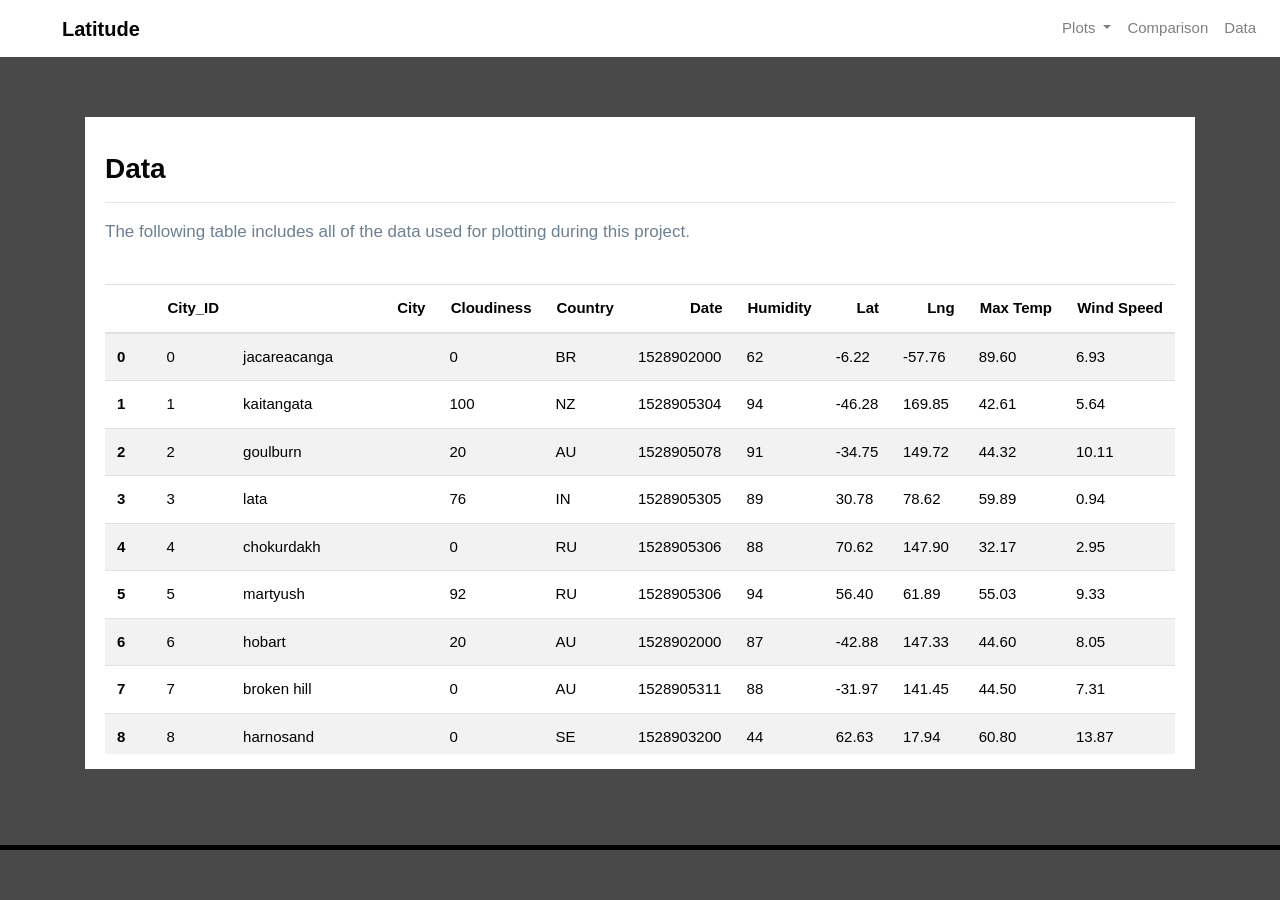
<file: table.html>
<!DOCTYPE html>
<html>

<head>
  <meta charset="utf-8" />
  <meta http-equiv="X-UA-Compatible" content="IE=edge">
  <title>Weather Visualization</title>
  <meta name="viewport" content="width=device-width, initial-scale=1">


  <link rel="stylesheet" href="https://maxcdn.bootstrapcdn.com/bootstrap/4.0.0/css/bootstrap.min.css" integrity="sha384-Gn5384xqQ1aoWXA+058RXPxPg6fy4IWvTNh0E263XmFcJlSAwiGgFAW/dAiS6JXm"
    crossorigin="anonymous">


  <link rel="stylesheet" type="text/css" href="style.css">

</head>

<body>

  <div class="navigation">
    <nav class="navbar navbar-expand-lg navbar-light">
      <a class="navbar-brand" style="background-color: rgb(255, 255, 255);" href="LandingPage.html">Latitude</a>
      <button class="navbar-toggler  border border-white" type="button" data-toggle="collapse" data-target="#navbarNavDropdown"
        aria-controls="navbarNavDropdown" aria-expanded="false" aria-label="Toggle navigation">
        <span class="navbar-toggler-icon"></span>
      </button>
      <div class="collapse navbar-collapse" id="navbarNavDropdown">
        <ul class="navbar-nav ml-auto">
          <li class="nav-item dropdown">
            <a class="nav-link dropdown-toggle" href="#" id="navbarDropdownMenuLink" data-toggle="dropdown"
              aria-haspopup="true" aria-expanded="false">
              Plots
            </a>
            <div class="dropdown-menu" aria-labelledby="navbarDropdownMenuLink">
              <a class="dropdown-item" href="max_temp.html">Max Temperature</a>
              <a class="dropdown-item" href="humid.html">Humidity</a>
              <a class="dropdown-item" href="cloud.html">Cloudiness</a>
              <a class="dropdown-item" href="wind_speed.html">Wind Speed</a>
            </div>
          </li>
          <li class="nav-item">
            <a class="nav-link" href="comparison.html">Comparison</a>
          </li>
          <li class="nav-item">
            <a class="nav-link" href="table.html">Data</a>
          </li>

        </ul>
      </div>
    </nav>
  </div>

  <div class="container">
    <div class="box">
      <h3 class="title">Data</h3>
      <hr>
      <p>The following table includes all of the data used for plotting during this project.</p>
      <br>
      <div class="table-responsive" style="overflow-x:auto; overflow-y:auto; max-height:470px; max-width: auto;">
        <table class="table table-striped">
          <thead>
            <tr style="text-align: right;">
              <th></th>
              <th>City_ID</th>
              <th>City</th>
              <th>Cloudiness</th>
              <th>Country</th>
              <th>Date</th>
              <th>Humidity</th>
              <th>Lat</th>
              <th>Lng</th>
              <th>Max Temp</th>
              <th>Wind Speed</th>
            </tr>
          </thead>
          <tbody>
            <tr>
              <th>0</th>
              <td>0</td>
              <td>jacareacanga</td>
              <td>0</td>
              <td>BR</td>
              <td>1528902000</td>
              <td>62</td>
              <td>-6.22</td>
              <td>-57.76</td>
              <td>89.60</td>
              <td>6.93</td>
            </tr>
            <tr>
              <th>1</th>
              <td>1</td>
              <td>kaitangata</td>
              <td>100</td>
              <td>NZ</td>
              <td>1528905304</td>
              <td>94</td>
              <td>-46.28</td>
              <td>169.85</td>
              <td>42.61</td>
              <td>5.64</td>
            </tr>
            <tr>
              <th>2</th>
              <td>2</td>
              <td>goulburn</td>
              <td>20</td>
              <td>AU</td>
              <td>1528905078</td>
              <td>91</td>
              <td>-34.75</td>
              <td>149.72</td>
              <td>44.32</td>
              <td>10.11</td>
            </tr>
            <tr>
              <th>3</th>
              <td>3</td>
              <td>lata</td>
              <td>76</td>
              <td>IN</td>
              <td>1528905305</td>
              <td>89</td>
              <td>30.78</td>
              <td>78.62</td>
              <td>59.89</td>
              <td>0.94</td>
            </tr>
            <tr>
              <th>4</th>
              <td>4</td>
              <td>chokurdakh</td>
              <td>0</td>
              <td>RU</td>
              <td>1528905306</td>
              <td>88</td>
              <td>70.62</td>
              <td>147.90</td>
              <td>32.17</td>
              <td>2.95</td>
            </tr>
            <tr>
              <th>5</th>
              <td>5</td>
              <td>martyush</td>
              <td>92</td>
              <td>RU</td>
              <td>1528905306</td>
              <td>94</td>
              <td>56.40</td>
              <td>61.89</td>
              <td>55.03</td>
              <td>9.33</td>
            </tr>
            <tr>
              <th>6</th>
              <td>6</td>
              <td>hobart</td>
              <td>20</td>
              <td>AU</td>
              <td>1528902000</td>
              <td>87</td>
              <td>-42.88</td>
              <td>147.33</td>
              <td>44.60</td>
              <td>8.05</td>
            </tr>
            <tr>
              <th>7</th>
              <td>7</td>
              <td>broken hill</td>
              <td>0</td>
              <td>AU</td>
              <td>1528905311</td>
              <td>88</td>
              <td>-31.97</td>
              <td>141.45</td>
              <td>44.50</td>
              <td>7.31</td>
            </tr>
            <tr>
              <th>8</th>
              <td>8</td>
              <td>harnosand</td>
              <td>0</td>
              <td>SE</td>
              <td>1528903200</td>
              <td>44</td>
              <td>62.63</td>
              <td>17.94</td>
              <td>60.80</td>
              <td>13.87</td>
            </tr>
            <tr>
              <th>9</th>
              <td>9</td>
              <td>tuatapere</td>
              <td>0</td>
              <td>NZ</td>
              <td>1528905312</td>
              <td>100</td>
              <td>-46.13</td>
              <td>167.69</td>
              <td>38.92</td>
              <td>3.40</td>
            </tr>
            <tr>
              <th>10</th>
              <td>10</td>
              <td>puerto ayora</td>
              <td>90</td>
              <td>EC</td>
              <td>1528902000</td>
              <td>69</td>
              <td>-0.74</td>
              <td>-90.35</td>
              <td>77.00</td>
              <td>13.87</td>
            </tr>
            <tr>
              <th>11</th>
              <td>11</td>
              <td>havre-saint-pierre</td>
              <td>75</td>
              <td>CA</td>
              <td>1528902000</td>
              <td>58</td>
              <td>50.23</td>
              <td>-63.60</td>
              <td>53.60</td>
              <td>19.46</td>
            </tr>
            <tr>
              <th>12</th>
              <td>12</td>
              <td>punta arenas</td>
              <td>0</td>
              <td>CL</td>
              <td>1528902000</td>
              <td>100</td>
              <td>-53.16</td>
              <td>-70.91</td>
              <td>35.60</td>
              <td>9.17</td>
            </tr>
            <tr>
              <th>13</th>
              <td>13</td>
              <td>tasiilaq</td>
              <td>75</td>
              <td>GL</td>
              <td>1528901400</td>
              <td>60</td>
              <td>65.61</td>
              <td>-37.64</td>
              <td>39.20</td>
              <td>2.24</td>
            </tr>
            <tr>
              <th>14</th>
              <td>14</td>
              <td>chapais</td>
              <td>40</td>
              <td>CA</td>
              <td>1528902000</td>
              <td>38</td>
              <td>49.78</td>
              <td>-74.86</td>
              <td>59.00</td>
              <td>10.29</td>
            </tr>
            <tr>
              <th>15</th>
              <td>15</td>
              <td>avarua</td>
              <td>40</td>
              <td>CK</td>
              <td>1528902000</td>
              <td>56</td>
              <td>-21.21</td>
              <td>-159.78</td>
              <td>73.40</td>
              <td>10.29</td>
            </tr>
            <tr>
              <th>16</th>
              <td>16</td>
              <td>hofn</td>
              <td>75</td>
              <td>IS</td>
              <td>1528902000</td>
              <td>87</td>
              <td>64.25</td>
              <td>-15.21</td>
              <td>51.80</td>
              <td>8.05</td>
            </tr>
            <tr>
              <th>17</th>
              <td>17</td>
              <td>yukamenskoye</td>
              <td>92</td>
              <td>RU</td>
              <td>1528905315</td>
              <td>98</td>
              <td>57.89</td>
              <td>52.24</td>
              <td>56.65</td>
              <td>10.22</td>
            </tr>
            <tr>
              <th>18</th>
              <td>18</td>
              <td>khandbari</td>
              <td>80</td>
              <td>NP</td>
              <td>1528905315</td>
              <td>67</td>
              <td>27.38</td>
              <td>87.21</td>
              <td>44.59</td>
              <td>1.39</td>
            </tr>
            <tr>
              <th>19</th>
              <td>19</td>
              <td>bethel</td>
              <td>1</td>
              <td>US</td>
              <td>1528901580</td>
              <td>93</td>
              <td>60.79</td>
              <td>-161.76</td>
              <td>44.60</td>
              <td>8.05</td>
            </tr>
            <tr>
              <th>20</th>
              <td>20</td>
              <td>ushuaia</td>
              <td>75</td>
              <td>AR</td>
              <td>1528902000</td>
              <td>64</td>
              <td>-54.81</td>
              <td>-68.31</td>
              <td>41.00</td>
              <td>3.36</td>
            </tr>
            <tr>
              <th>21</th>
              <td>21</td>
              <td>east london</td>
              <td>0</td>
              <td>ZA</td>
              <td>1528902000</td>
              <td>37</td>
              <td>-33.02</td>
              <td>27.91</td>
              <td>69.80</td>
              <td>5.82</td>
            </tr>
            <tr>
              <th>22</th>
              <td>22</td>
              <td>bluff</td>
              <td>76</td>
              <td>AU</td>
              <td>1528905321</td>
              <td>76</td>
              <td>-23.58</td>
              <td>149.07</td>
              <td>61.96</td>
              <td>4.74</td>
            </tr>
            <tr>
              <th>23</th>
              <td>23</td>
              <td>mount isa</td>
              <td>75</td>
              <td>AU</td>
              <td>1528902000</td>
              <td>100</td>
              <td>-20.73</td>
              <td>139.49</td>
              <td>64.40</td>
              <td>3.29</td>
            </tr>
            <tr>
              <th>24</th>
              <td>24</td>
              <td>pevek</td>
              <td>0</td>
              <td>RU</td>
              <td>1528905321</td>
              <td>71</td>
              <td>69.70</td>
              <td>170.27</td>
              <td>36.94</td>
              <td>6.98</td>
            </tr>
            <tr>
              <th>25</th>
              <td>25</td>
              <td>gao</td>
              <td>24</td>
              <td>ML</td>
              <td>1528905321</td>
              <td>16</td>
              <td>16.28</td>
              <td>-0.04</td>
              <td>110.02</td>
              <td>4.97</td>
            </tr>
            <tr>
              <th>26</th>
              <td>26</td>
              <td>cabo san lucas</td>
              <td>75</td>
              <td>MX</td>
              <td>1528901160</td>
              <td>74</td>
              <td>22.89</td>
              <td>-109.91</td>
              <td>84.20</td>
              <td>10.29</td>
            </tr>
            <tr>
              <th>27</th>
              <td>27</td>
              <td>sao filipe</td>
              <td>0</td>
              <td>CV</td>
              <td>1528905323</td>
              <td>88</td>
              <td>14.90</td>
              <td>-24.50</td>
              <td>75.73</td>
              <td>13.02</td>
            </tr>
            <tr>
              <th>28</th>
              <td>28</td>
              <td>tiksi</td>
              <td>44</td>
              <td>RU</td>
              <td>1528905298</td>
              <td>58</td>
              <td>71.64</td>
              <td>128.87</td>
              <td>57.73</td>
              <td>10.11</td>
            </tr>
            <tr>
              <th>29</th>
              <td>29</td>
              <td>busselton</td>
              <td>92</td>
              <td>AU</td>
              <td>1528905323</td>
              <td>100</td>
              <td>-33.64</td>
              <td>115.35</td>
              <td>60.43</td>
              <td>10.56</td>
            </tr>
            <tr>
              <th>30</th>
              <td>30</td>
              <td>alofi</td>
              <td>76</td>
              <td>NU</td>
              <td>1528902000</td>
              <td>88</td>
              <td>-19.06</td>
              <td>-169.92</td>
              <td>71.60</td>
              <td>3.36</td>
            </tr>
            <tr>
              <th>31</th>
              <td>31</td>
              <td>ola</td>
              <td>75</td>
              <td>RU</td>
              <td>1528902000</td>
              <td>100</td>
              <td>59.58</td>
              <td>151.30</td>
              <td>42.80</td>
              <td>7.76</td>
            </tr>
            <tr>
              <th>32</th>
              <td>32</td>
              <td>atar</td>
              <td>20</td>
              <td>MR</td>
              <td>1528902000</td>
              <td>19</td>
              <td>20.52</td>
              <td>-13.05</td>
              <td>91.40</td>
              <td>9.17</td>
            </tr>
            <tr>
              <th>33</th>
              <td>33</td>
              <td>rikitea</td>
              <td>0</td>
              <td>PF</td>
              <td>1528905325</td>
              <td>100</td>
              <td>-23.12</td>
              <td>-134.97</td>
              <td>73.57</td>
              <td>8.66</td>
            </tr>
            <tr>
              <th>34</th>
              <td>34</td>
              <td>hermanus</td>
              <td>0</td>
              <td>ZA</td>
              <td>1528905325</td>
              <td>24</td>
              <td>-34.42</td>
              <td>19.24</td>
              <td>77.17</td>
              <td>8.66</td>
            </tr>
            <tr>
              <th>35</th>
              <td>35</td>
              <td>ponta delgada</td>
              <td>75</td>
              <td>PT</td>
              <td>1528903800</td>
              <td>88</td>
              <td>37.73</td>
              <td>-25.67</td>
              <td>71.60</td>
              <td>12.75</td>
            </tr>
            <tr>
              <th>36</th>
              <td>36</td>
              <td>bambari</td>
              <td>24</td>
              <td>CF</td>
              <td>1528905326</td>
              <td>84</td>
              <td>5.77</td>
              <td>20.68</td>
              <td>81.85</td>
              <td>7.65</td>
            </tr>
            <tr>
              <th>37</th>
              <td>37</td>
              <td>cap malheureux</td>
              <td>75</td>
              <td>MU</td>
              <td>1528902000</td>
              <td>69</td>
              <td>-19.98</td>
              <td>57.61</td>
              <td>75.20</td>
              <td>14.99</td>
            </tr>
            <tr>
              <th>38</th>
              <td>38</td>
              <td>puerto escondido</td>
              <td>75</td>
              <td>MX</td>
              <td>1528901100</td>
              <td>65</td>
              <td>15.86</td>
              <td>-97.07</td>
              <td>80.60</td>
              <td>3.36</td>
            </tr>
            <tr>
              <th>39</th>
              <td>39</td>
              <td>qaanaaq</td>
              <td>32</td>
              <td>GL</td>
              <td>1528905330</td>
              <td>100</td>
              <td>77.48</td>
              <td>-69.36</td>
              <td>31.45</td>
              <td>6.31</td>
            </tr>
            <tr>
              <th>40</th>
              <td>40</td>
              <td>new norfolk</td>
              <td>20</td>
              <td>AU</td>
              <td>1528902000</td>
              <td>87</td>
              <td>-42.78</td>
              <td>147.06</td>
              <td>44.60</td>
              <td>8.05</td>
            </tr>
            <tr>
              <th>41</th>
              <td>41</td>
              <td>najran</td>
              <td>40</td>
              <td>SA</td>
              <td>1528902000</td>
              <td>13</td>
              <td>17.54</td>
              <td>44.22</td>
              <td>98.60</td>
              <td>11.41</td>
            </tr>
            <tr>
              <th>42</th>
              <td>42</td>
              <td>isla mujeres</td>
              <td>90</td>
              <td>MX</td>
              <td>1528904340</td>
              <td>100</td>
              <td>21.23</td>
              <td>-86.73</td>
              <td>75.20</td>
              <td>16.11</td>
            </tr>
            <tr>
              <th>43</th>
              <td>43</td>
              <td>mar del plata</td>
              <td>0</td>
              <td>AR</td>
              <td>1528905297</td>
              <td>100</td>
              <td>-46.43</td>
              <td>-67.52</td>
              <td>32.53</td>
              <td>7.31</td>
            </tr>
            <tr>
              <th>44</th>
              <td>44</td>
              <td>provideniya</td>
              <td>0</td>
              <td>RU</td>
              <td>1528905332</td>
              <td>91</td>
              <td>64.42</td>
              <td>-173.23</td>
              <td>40.63</td>
              <td>10.78</td>
            </tr>
            <tr>
              <th>45</th>
              <td>45</td>
              <td>jamestown</td>
              <td>12</td>
              <td>AU</td>
              <td>1528905333</td>
              <td>88</td>
              <td>-33.21</td>
              <td>138.60</td>
              <td>43.15</td>
              <td>10.89</td>
            </tr>
            <tr>
              <th>46</th>
              <td>46</td>
              <td>medicine hat</td>
              <td>20</td>
              <td>CA</td>
              <td>1528902000</td>
              <td>34</td>
              <td>50.04</td>
              <td>-110.68</td>
              <td>66.20</td>
              <td>14.99</td>
            </tr>
            <tr>
              <th>47</th>
              <td>47</td>
              <td>katsuura</td>
              <td>8</td>
              <td>JP</td>
              <td>1528905334</td>
              <td>88</td>
              <td>33.93</td>
              <td>134.50</td>
              <td>62.05</td>
              <td>7.54</td>
            </tr>
            <tr>
              <th>48</th>
              <td>48</td>
              <td>aklavik</td>
              <td>20</td>
              <td>CA</td>
              <td>1528902000</td>
              <td>53</td>
              <td>68.22</td>
              <td>-135.01</td>
              <td>51.80</td>
              <td>11.41</td>
            </tr>
            <tr>
              <th>49</th>
              <td>49</td>
              <td>tuktoyaktuk</td>
              <td>20</td>
              <td>CA</td>
              <td>1528902000</td>
              <td>61</td>
              <td>69.44</td>
              <td>-133.03</td>
              <td>46.40</td>
              <td>6.93</td>
            </tr>
            <tr>
              <th>50</th>
              <td>50</td>
              <td>kapaa</td>
              <td>90</td>
              <td>US</td>
              <td>1528901760</td>
              <td>88</td>
              <td>22.08</td>
              <td>-159.32</td>
              <td>75.20</td>
              <td>14.99</td>
            </tr>
            <tr>
              <th>51</th>
              <td>51</td>
              <td>mildura</td>
              <td>0</td>
              <td>AU</td>
              <td>1528905300</td>
              <td>92</td>
              <td>-34.18</td>
              <td>142.16</td>
              <td>45.67</td>
              <td>9.66</td>
            </tr>
            <tr>
              <th>52</th>
              <td>52</td>
              <td>souillac</td>
              <td>75</td>
              <td>FR</td>
              <td>1528903800</td>
              <td>49</td>
              <td>45.60</td>
              <td>-0.60</td>
              <td>73.40</td>
              <td>10.29</td>
            </tr>
            <tr>
              <th>53</th>
              <td>53</td>
              <td>lorengau</td>
              <td>100</td>
              <td>PG</td>
              <td>1528905336</td>
              <td>100</td>
              <td>-2.02</td>
              <td>147.27</td>
              <td>80.59</td>
              <td>3.85</td>
            </tr>
            <tr>
              <th>54</th>
              <td>54</td>
              <td>praia</td>
              <td>20</td>
              <td>BR</td>
              <td>1528902000</td>
              <td>47</td>
              <td>-20.25</td>
              <td>-43.81</td>
              <td>82.40</td>
              <td>3.36</td>
            </tr>
            <tr>
              <th>55</th>
              <td>55</td>
              <td>port alfred</td>
              <td>0</td>
              <td>ZA</td>
              <td>1528905338</td>
              <td>50</td>
              <td>-33.59</td>
              <td>26.89</td>
              <td>76.54</td>
              <td>7.20</td>
            </tr>
            <tr>
              <th>56</th>
              <td>56</td>
              <td>barranca</td>
              <td>0</td>
              <td>PE</td>
              <td>1528905339</td>
              <td>98</td>
              <td>-10.75</td>
              <td>-77.76</td>
              <td>61.87</td>
              <td>9.89</td>
            </tr>
            <tr>
              <th>57</th>
              <td>57</td>
              <td>nome</td>
              <td>40</td>
              <td>US</td>
              <td>1528902900</td>
              <td>70</td>
              <td>30.04</td>
              <td>-94.42</td>
              <td>87.80</td>
              <td>3.36</td>
            </tr>
            <tr>
              <th>58</th>
              <td>58</td>
              <td>matay</td>
              <td>0</td>
              <td>EG</td>
              <td>1528905339</td>
              <td>23</td>
              <td>28.42</td>
              <td>30.79</td>
              <td>97.69</td>
              <td>6.98</td>
            </tr>
            <tr>
              <th>59</th>
              <td>59</td>
              <td>saskylakh</td>
              <td>48</td>
              <td>RU</td>
              <td>1528905339</td>
              <td>55</td>
              <td>71.97</td>
              <td>114.09</td>
              <td>59.53</td>
              <td>5.86</td>
            </tr>
            <tr>
              <th>60</th>
              <td>60</td>
              <td>itarema</td>
              <td>0</td>
              <td>BR</td>
              <td>1528905340</td>
              <td>61</td>
              <td>-2.92</td>
              <td>-39.92</td>
              <td>88.33</td>
              <td>12.57</td>
            </tr>
            <tr>
              <th>61</th>
              <td>61</td>
              <td>butaritari</td>
              <td>56</td>
              <td>KI</td>
              <td>1528905340</td>
              <td>100</td>
              <td>3.07</td>
              <td>172.79</td>
              <td>81.13</td>
              <td>7.31</td>
            </tr>
            <tr>
              <th>62</th>
              <td>62</td>
              <td>peniche</td>
              <td>20</td>
              <td>PT</td>
              <td>1528903800</td>
              <td>64</td>
              <td>39.36</td>
              <td>-9.38</td>
              <td>75.20</td>
              <td>12.75</td>
            </tr>
            <tr>
              <th>63</th>
              <td>63</td>
              <td>beloha</td>
              <td>0</td>
              <td>MG</td>
              <td>1528905340</td>
              <td>57</td>
              <td>-25.17</td>
              <td>45.06</td>
              <td>71.95</td>
              <td>16.37</td>
            </tr>
            <tr>
              <th>64</th>
              <td>64</td>
              <td>anadyr</td>
              <td>0</td>
              <td>RU</td>
              <td>1528902000</td>
              <td>57</td>
              <td>64.73</td>
              <td>177.51</td>
              <td>48.20</td>
              <td>4.47</td>
            </tr>
            <tr>
              <th>65</th>
              <td>65</td>
              <td>luderitz</td>
              <td>12</td>
              <td>NaN</td>
              <td>1528905342</td>
              <td>64</td>
              <td>-26.65</td>
              <td>15.16</td>
              <td>64.03</td>
              <td>17.38</td>
            </tr>
            <tr>
              <th>66</th>
              <td>66</td>
              <td>rochester</td>
              <td>1</td>
              <td>US</td>
              <td>1528902960</td>
              <td>37</td>
              <td>44.02</td>
              <td>-92.46</td>
              <td>73.40</td>
              <td>6.93</td>
            </tr>
            <tr>
              <th>67</th>
              <td>67</td>
              <td>bosaso</td>
              <td>0</td>
              <td>SO</td>
              <td>1528905347</td>
              <td>86</td>
              <td>11.28</td>
              <td>49.18</td>
              <td>89.77</td>
              <td>3.96</td>
            </tr>
            <tr>
              <th>68</th>
              <td>68</td>
              <td>faanui</td>
              <td>0</td>
              <td>PF</td>
              <td>1528905347</td>
              <td>100</td>
              <td>-16.48</td>
              <td>-151.75</td>
              <td>79.96</td>
              <td>11.79</td>
            </tr>
            <tr>
              <th>69</th>
              <td>69</td>
              <td>grindavik</td>
              <td>75</td>
              <td>IS</td>
              <td>1528902000</td>
              <td>70</td>
              <td>63.84</td>
              <td>-22.43</td>
              <td>48.20</td>
              <td>5.82</td>
            </tr>
            <tr>
              <th>70</th>
              <td>70</td>
              <td>margate</td>
              <td>20</td>
              <td>AU</td>
              <td>1528902000</td>
              <td>87</td>
              <td>-43.03</td>
              <td>147.26</td>
              <td>44.60</td>
              <td>8.05</td>
            </tr>
            <tr>
              <th>71</th>
              <td>71</td>
              <td>marsh harbour</td>
              <td>88</td>
              <td>BS</td>
              <td>1528905349</td>
              <td>95</td>
              <td>26.54</td>
              <td>-77.06</td>
              <td>82.39</td>
              <td>10.00</td>
            </tr>
            <tr>
              <th>72</th>
              <td>72</td>
              <td>comodoro rivadavia</td>
              <td>40</td>
              <td>AR</td>
              <td>1528902000</td>
              <td>60</td>
              <td>-45.87</td>
              <td>-67.48</td>
              <td>42.80</td>
              <td>9.17</td>
            </tr>
            <tr>
              <th>73</th>
              <td>73</td>
              <td>upernavik</td>
              <td>92</td>
              <td>GL</td>
              <td>1528905350</td>
              <td>100</td>
              <td>72.79</td>
              <td>-56.15</td>
              <td>29.29</td>
              <td>3.74</td>
            </tr>
            <tr>
              <th>74</th>
              <td>74</td>
              <td>uige</td>
              <td>0</td>
              <td>AO</td>
              <td>1528905350</td>
              <td>29</td>
              <td>-7.61</td>
              <td>15.06</td>
              <td>86.80</td>
              <td>3.18</td>
            </tr>
            <tr>
              <th>75</th>
              <td>75</td>
              <td>bredasdorp</td>
              <td>0</td>
              <td>ZA</td>
              <td>1528902000</td>
              <td>23</td>
              <td>-34.53</td>
              <td>20.04</td>
              <td>82.40</td>
              <td>5.82</td>
            </tr>
            <tr>
              <th>76</th>
              <td>76</td>
              <td>bodden town</td>
              <td>40</td>
              <td>KY</td>
              <td>1528902000</td>
              <td>78</td>
              <td>19.28</td>
              <td>-81.25</td>
              <td>80.60</td>
              <td>16.11</td>
            </tr>
            <tr>
              <th>77</th>
              <td>77</td>
              <td>guerrero negro</td>
              <td>44</td>
              <td>MX</td>
              <td>1528905350</td>
              <td>88</td>
              <td>27.97</td>
              <td>-114.04</td>
              <td>63.85</td>
              <td>3.74</td>
            </tr>
            <tr>
              <th>78</th>
              <td>78</td>
              <td>bilma</td>
              <td>0</td>
              <td>NE</td>
              <td>1528905351</td>
              <td>12</td>
              <td>18.69</td>
              <td>12.92</td>
              <td>110.47</td>
              <td>4.63</td>
            </tr>
            <tr>
              <th>79</th>
              <td>79</td>
              <td>carnarvon</td>
              <td>0</td>
              <td>ZA</td>
              <td>1528905351</td>
              <td>30</td>
              <td>-30.97</td>
              <td>22.13</td>
              <td>60.43</td>
              <td>14.25</td>
            </tr>
            <tr>
              <th>80</th>
              <td>80</td>
              <td>ponta do sol</td>
              <td>12</td>
              <td>BR</td>
              <td>1528905352</td>
              <td>72</td>
              <td>-20.63</td>
              <td>-46.00</td>
              <td>78.25</td>
              <td>3.96</td>
            </tr>
            <tr>
              <th>81</th>
              <td>81</td>
              <td>vila franca do campo</td>
              <td>75</td>
              <td>PT</td>
              <td>1528903800</td>
              <td>88</td>
              <td>37.72</td>
              <td>-25.43</td>
              <td>71.60</td>
              <td>12.75</td>
            </tr>
            <tr>
              <th>82</th>
              <td>82</td>
              <td>puerto del rosario</td>
              <td>20</td>
              <td>ES</td>
              <td>1528903800</td>
              <td>60</td>
              <td>28.50</td>
              <td>-13.86</td>
              <td>73.40</td>
              <td>17.22</td>
            </tr>
            <tr>
              <th>83</th>
              <td>83</td>
              <td>sitka</td>
              <td>20</td>
              <td>US</td>
              <td>1528905353</td>
              <td>92</td>
              <td>37.17</td>
              <td>-99.65</td>
              <td>74.02</td>
              <td>5.97</td>
            </tr>
            <tr>
              <th>84</th>
              <td>84</td>
              <td>camacha</td>
              <td>75</td>
              <td>PT</td>
              <td>1528903800</td>
              <td>72</td>
              <td>33.08</td>
              <td>-16.33</td>
              <td>68.00</td>
              <td>16.11</td>
            </tr>
            <tr>
              <th>85</th>
              <td>85</td>
              <td>saint-philippe</td>
              <td>1</td>
              <td>CA</td>
              <td>1528902900</td>
              <td>54</td>
              <td>45.36</td>
              <td>-73.48</td>
              <td>78.80</td>
              <td>11.41</td>
            </tr>
            <tr>
              <th>86</th>
              <td>86</td>
              <td>port blair</td>
              <td>92</td>
              <td>IN</td>
              <td>1528905357</td>
              <td>97</td>
              <td>11.67</td>
              <td>92.75</td>
              <td>84.37</td>
              <td>25.10</td>
            </tr>
            <tr>
              <th>87</th>
              <td>87</td>
              <td>albany</td>
              <td>90</td>
              <td>US</td>
              <td>1528903860</td>
              <td>68</td>
              <td>42.65</td>
              <td>-73.75</td>
              <td>69.80</td>
              <td>3.36</td>
            </tr>
            <tr>
              <th>88</th>
              <td>88</td>
              <td>barrow</td>
              <td>88</td>
              <td>AR</td>
              <td>1528905182</td>
              <td>72</td>
              <td>-38.31</td>
              <td>-60.23</td>
              <td>50.26</td>
              <td>8.21</td>
            </tr>
            <tr>
              <th>89</th>
              <td>89</td>
              <td>qorveh</td>
              <td>92</td>
              <td>IR</td>
              <td>1528905357</td>
              <td>22</td>
              <td>35.17</td>
              <td>47.80</td>
              <td>76.72</td>
              <td>3.18</td>
            </tr>
            <tr>
              <th>90</th>
              <td>90</td>
              <td>san jeronimo</td>
              <td>90</td>
              <td>PE</td>
              <td>1528902000</td>
              <td>81</td>
              <td>-13.65</td>
              <td>-73.37</td>
              <td>46.40</td>
              <td>2.39</td>
            </tr>
            <tr>
              <th>91</th>
              <td>91</td>
              <td>mataura</td>
              <td>24</td>
              <td>NZ</td>
              <td>1528905299</td>
              <td>79</td>
              <td>-46.19</td>
              <td>168.86</td>
              <td>25.69</td>
              <td>3.18</td>
            </tr>
            <tr>
              <th>92</th>
              <td>92</td>
              <td>buala</td>
              <td>64</td>
              <td>SB</td>
              <td>1528905359</td>
              <td>100</td>
              <td>-8.15</td>
              <td>159.59</td>
              <td>78.70</td>
              <td>4.18</td>
            </tr>
            <tr>
              <th>93</th>
              <td>93</td>
              <td>eyl</td>
              <td>20</td>
              <td>SO</td>
              <td>1528905359</td>
              <td>57</td>
              <td>7.98</td>
              <td>49.82</td>
              <td>86.62</td>
              <td>22.41</td>
            </tr>
            <tr>
              <th>94</th>
              <td>94</td>
              <td>abu dhabi</td>
              <td>0</td>
              <td>AE</td>
              <td>1528902000</td>
              <td>29</td>
              <td>24.47</td>
              <td>54.37</td>
              <td>98.60</td>
              <td>16.11</td>
            </tr>
            <tr>
              <th>95</th>
              <td>95</td>
              <td>tahe</td>
              <td>92</td>
              <td>CN</td>
              <td>1528905359</td>
              <td>98</td>
              <td>52.34</td>
              <td>124.71</td>
              <td>51.43</td>
              <td>2.17</td>
            </tr>
            <tr>
              <th>96</th>
              <td>96</td>
              <td>chuy</td>
              <td>80</td>
              <td>UY</td>
              <td>1528905099</td>
              <td>93</td>
              <td>-33.69</td>
              <td>-53.46</td>
              <td>52.87</td>
              <td>28.90</td>
            </tr>
            <tr>
              <th>97</th>
              <td>97</td>
              <td>dzerzhinskoye</td>
              <td>8</td>
              <td>RU</td>
              <td>1528905360</td>
              <td>69</td>
              <td>56.84</td>
              <td>95.22</td>
              <td>65.11</td>
              <td>3.85</td>
            </tr>
            <tr>
              <th>98</th>
              <td>98</td>
              <td>vanavara</td>
              <td>0</td>
              <td>RU</td>
              <td>1528905360</td>
              <td>50</td>
              <td>60.35</td>
              <td>102.28</td>
              <td>64.21</td>
              <td>5.64</td>
            </tr>
            <tr>
              <th>99</th>
              <td>99</td>
              <td>muros</td>
              <td>40</td>
              <td>ES</td>
              <td>1528903800</td>
              <td>72</td>
              <td>42.77</td>
              <td>-9.06</td>
              <td>66.20</td>
              <td>10.29</td>
            </tr>
            <tr>
              <th>100</th>
              <td>100</td>
              <td>auchel</td>
              <td>0</td>
              <td>FR</td>
              <td>1528903800</td>
              <td>49</td>
              <td>50.51</td>
              <td>2.47</td>
              <td>68.00</td>
              <td>3.36</td>
            </tr>
            <tr>
              <th>101</th>
              <td>101</td>
              <td>bubaque</td>
              <td>40</td>
              <td>GW</td>
              <td>1528902000</td>
              <td>55</td>
              <td>11.28</td>
              <td>-15.83</td>
              <td>91.40</td>
              <td>11.41</td>
            </tr>
            <tr>
              <th>102</th>
              <td>102</td>
              <td>khatanga</td>
              <td>8</td>
              <td>RU</td>
              <td>1528905361</td>
              <td>65</td>
              <td>71.98</td>
              <td>102.47</td>
              <td>60.97</td>
              <td>4.63</td>
            </tr>
            <tr>
              <th>103</th>
              <td>103</td>
              <td>los banos</td>
              <td>1</td>
              <td>US</td>
              <td>1528904100</td>
              <td>67</td>
              <td>37.06</td>
              <td>-120.85</td>
              <td>75.20</td>
              <td>4.74</td>
            </tr>
            <tr>
              <th>104</th>
              <td>104</td>
              <td>labuhan</td>
              <td>12</td>
              <td>ID</td>
              <td>1528905361</td>
              <td>95</td>
              <td>-2.54</td>
              <td>115.51</td>
              <td>72.94</td>
              <td>1.83</td>
            </tr>
            <tr>
              <th>105</th>
              <td>105</td>
              <td>saint-paul</td>
              <td>75</td>
              <td>FR</td>
              <td>1528903800</td>
              <td>56</td>
              <td>45.22</td>
              <td>1.90</td>
              <td>68.00</td>
              <td>14.99</td>
            </tr>
            <tr>
              <th>106</th>
              <td>106</td>
              <td>petatlan</td>
              <td>90</td>
              <td>MX</td>
              <td>1528901220</td>
              <td>74</td>
              <td>17.52</td>
              <td>-101.27</td>
              <td>84.20</td>
              <td>1.83</td>
            </tr>
            <tr>
              <th>107</th>
              <td>107</td>
              <td>baykit</td>
              <td>36</td>
              <td>RU</td>
              <td>1528905366</td>
              <td>68</td>
              <td>61.68</td>
              <td>96.39</td>
              <td>63.94</td>
              <td>4.29</td>
            </tr>
            <tr>
              <th>108</th>
              <td>108</td>
              <td>dalby</td>
              <td>75</td>
              <td>AU</td>
              <td>1528902000</td>
              <td>93</td>
              <td>-27.18</td>
              <td>151.26</td>
              <td>53.60</td>
              <td>2.24</td>
            </tr>
            <tr>
              <th>109</th>
              <td>109</td>
              <td>yellowknife</td>
              <td>90</td>
              <td>CA</td>
              <td>1528902540</td>
              <td>93</td>
              <td>62.45</td>
              <td>-114.38</td>
              <td>46.40</td>
              <td>8.05</td>
            </tr>
            <tr>
              <th>110</th>
              <td>110</td>
              <td>hilo</td>
              <td>75</td>
              <td>US</td>
              <td>1528901580</td>
              <td>88</td>
              <td>19.71</td>
              <td>-155.08</td>
              <td>66.20</td>
              <td>5.82</td>
            </tr>
            <tr>
              <th>111</th>
              <td>111</td>
              <td>turukhansk</td>
              <td>36</td>
              <td>RU</td>
              <td>1528905297</td>
              <td>76</td>
              <td>65.80</td>
              <td>87.96</td>
              <td>66.37</td>
              <td>6.42</td>
            </tr>
            <tr>
              <th>112</th>
              <td>112</td>
              <td>dingle</td>
              <td>68</td>
              <td>PH</td>
              <td>1528905368</td>
              <td>82</td>
              <td>11.00</td>
              <td>122.67</td>
              <td>79.96</td>
              <td>8.21</td>
            </tr>
            <tr>
              <th>113</th>
              <td>113</td>
              <td>dillon</td>
              <td>1</td>
              <td>US</td>
              <td>1528901580</td>
              <td>44</td>
              <td>45.22</td>
              <td>-112.64</td>
              <td>57.20</td>
              <td>5.82</td>
            </tr>
            <tr>
              <th>114</th>
              <td>114</td>
              <td>labytnangi</td>
              <td>64</td>
              <td>RU</td>
              <td>1528905370</td>
              <td>75</td>
              <td>66.66</td>
              <td>66.39</td>
              <td>47.11</td>
              <td>17.49</td>
            </tr>
            <tr>
              <th>115</th>
              <td>115</td>
              <td>gigmoto</td>
              <td>36</td>
              <td>PH</td>
              <td>1528905370</td>
              <td>98</td>
              <td>13.78</td>
              <td>124.39</td>
              <td>83.56</td>
              <td>17.60</td>
            </tr>
            <tr>
              <th>116</th>
              <td>116</td>
              <td>nouakchott</td>
              <td>68</td>
              <td>MR</td>
              <td>1528905371</td>
              <td>76</td>
              <td>18.08</td>
              <td>-15.98</td>
              <td>76.72</td>
              <td>1.39</td>
            </tr>
            <tr>
              <th>117</th>
              <td>117</td>
              <td>rumoi</td>
              <td>92</td>
              <td>JP</td>
              <td>1528905371</td>
              <td>100</td>
              <td>43.93</td>
              <td>141.67</td>
              <td>44.41</td>
              <td>8.10</td>
            </tr>
            <tr>
              <th>118</th>
              <td>118</td>
              <td>dikson</td>
              <td>32</td>
              <td>RU</td>
              <td>1528905373</td>
              <td>100</td>
              <td>73.51</td>
              <td>80.55</td>
              <td>31.09</td>
              <td>13.13</td>
            </tr>
            <tr>
              <th>119</th>
              <td>119</td>
              <td>chinsali</td>
              <td>0</td>
              <td>ZM</td>
              <td>1528905377</td>
              <td>36</td>
              <td>-10.55</td>
              <td>32.07</td>
              <td>73.39</td>
              <td>9.22</td>
            </tr>
            <tr>
              <th>120</th>
              <td>120</td>
              <td>georgetown</td>
              <td>75</td>
              <td>GY</td>
              <td>1528902000</td>
              <td>78</td>
              <td>6.80</td>
              <td>-58.16</td>
              <td>82.40</td>
              <td>9.17</td>
            </tr>
            <tr>
              <th>121</th>
              <td>121</td>
              <td>tooele</td>
              <td>1</td>
              <td>US</td>
              <td>1528902900</td>
              <td>35</td>
              <td>40.53</td>
              <td>-112.30</td>
              <td>73.40</td>
              <td>9.17</td>
            </tr>
            <tr>
              <th>122</th>
              <td>122</td>
              <td>nikolskoye</td>
              <td>40</td>
              <td>RU</td>
              <td>1528902000</td>
              <td>41</td>
              <td>59.70</td>
              <td>30.79</td>
              <td>60.80</td>
              <td>4.47</td>
            </tr>
            <tr>
              <th>123</th>
              <td>123</td>
              <td>bodo</td>
              <td>80</td>
              <td>CI</td>
              <td>1528905379</td>
              <td>66</td>
              <td>5.91</td>
              <td>-4.68</td>
              <td>87.70</td>
              <td>8.21</td>
            </tr>
            <tr>
              <th>124</th>
              <td>124</td>
              <td>minador do negrao</td>
              <td>32</td>
              <td>BR</td>
              <td>1528905379</td>
              <td>80</td>
              <td>-9.31</td>
              <td>-36.86</td>
              <td>76.81</td>
              <td>13.24</td>
            </tr>
            <tr>
              <th>125</th>
              <td>125</td>
              <td>sambava</td>
              <td>88</td>
              <td>MG</td>
              <td>1528905379</td>
              <td>100</td>
              <td>-14.27</td>
              <td>50.17</td>
              <td>77.35</td>
              <td>19.73</td>
            </tr>
            <tr>
              <th>126</th>
              <td>126</td>
              <td>yerbogachen</td>
              <td>0</td>
              <td>RU</td>
              <td>1528905380</td>
              <td>44</td>
              <td>61.28</td>
              <td>108.01</td>
              <td>64.93</td>
              <td>7.43</td>
            </tr>
            <tr>
              <th>127</th>
              <td>127</td>
              <td>kahului</td>
              <td>1</td>
              <td>US</td>
              <td>1528901760</td>
              <td>93</td>
              <td>20.89</td>
              <td>-156.47</td>
              <td>66.20</td>
              <td>3.36</td>
            </tr>
            <tr>
              <th>128</th>
              <td>128</td>
              <td>clyde river</td>
              <td>75</td>
              <td>CA</td>
              <td>1528902660</td>
              <td>100</td>
              <td>70.47</td>
              <td>-68.59</td>
              <td>35.60</td>
              <td>21.92</td>
            </tr>
            <tr>
              <th>129</th>
              <td>129</td>
              <td>ancud</td>
              <td>20</td>
              <td>CL</td>
              <td>1528905381</td>
              <td>90</td>
              <td>-41.87</td>
              <td>-73.83</td>
              <td>39.10</td>
              <td>2.73</td>
            </tr>
            <tr>
              <th>130</th>
              <td>130</td>
              <td>beringovskiy</td>
              <td>0</td>
              <td>RU</td>
              <td>1528905381</td>
              <td>88</td>
              <td>63.05</td>
              <td>179.32</td>
              <td>39.37</td>
              <td>3.40</td>
            </tr>
            <tr>
              <th>131</th>
              <td>131</td>
              <td>majene</td>
              <td>32</td>
              <td>ID</td>
              <td>1528905382</td>
              <td>100</td>
              <td>-3.54</td>
              <td>118.97</td>
              <td>81.85</td>
              <td>11.01</td>
            </tr>
            <tr>
              <th>132</th>
              <td>132</td>
              <td>ahar</td>
              <td>36</td>
              <td>IR</td>
              <td>1528905382</td>
              <td>62</td>
              <td>38.48</td>
              <td>47.07</td>
              <td>62.77</td>
              <td>3.74</td>
            </tr>
            <tr>
              <th>133</th>
              <td>133</td>
              <td>ilhabela</td>
              <td>80</td>
              <td>BR</td>
              <td>1528905382</td>
              <td>98</td>
              <td>-23.78</td>
              <td>-45.36</td>
              <td>72.85</td>
              <td>2.28</td>
            </tr>
            <tr>
              <th>134</th>
              <td>134</td>
              <td>listvyagi</td>
              <td>0</td>
              <td>RU</td>
              <td>1528905382</td>
              <td>78</td>
              <td>53.68</td>
              <td>86.95</td>
              <td>65.11</td>
              <td>2.06</td>
            </tr>
            <tr>
              <th>135</th>
              <td>135</td>
              <td>skjervoy</td>
              <td>40</td>
              <td>NO</td>
              <td>1528903200</td>
              <td>65</td>
              <td>70.03</td>
              <td>20.97</td>
              <td>44.60</td>
              <td>10.29</td>
            </tr>
            <tr>
              <th>136</th>
              <td>136</td>
              <td>cape town</td>
              <td>0</td>
              <td>ZA</td>
              <td>1528902000</td>
              <td>35</td>
              <td>-33.93</td>
              <td>18.42</td>
              <td>73.40</td>
              <td>9.17</td>
            </tr>
            <tr>
              <th>137</th>
              <td>137</td>
              <td>iqaluit</td>
              <td>90</td>
              <td>CA</td>
              <td>1528902000</td>
              <td>96</td>
              <td>63.75</td>
              <td>-68.52</td>
              <td>35.60</td>
              <td>20.80</td>
            </tr>
            <tr>
              <th>138</th>
              <td>138</td>
              <td>fort-shevchenko</td>
              <td>0</td>
              <td>KZ</td>
              <td>1528905387</td>
              <td>59</td>
              <td>44.51</td>
              <td>50.26</td>
              <td>74.20</td>
              <td>3.62</td>
            </tr>
            <tr>
              <th>139</th>
              <td>139</td>
              <td>severo-kurilsk</td>
              <td>92</td>
              <td>RU</td>
              <td>1528905387</td>
              <td>100</td>
              <td>50.68</td>
              <td>156.12</td>
              <td>38.02</td>
              <td>16.26</td>
            </tr>
            <tr>
              <th>140</th>
              <td>140</td>
              <td>arraial do cabo</td>
              <td>0</td>
              <td>BR</td>
              <td>1528905600</td>
              <td>65</td>
              <td>-22.97</td>
              <td>-42.02</td>
              <td>80.60</td>
              <td>4.70</td>
            </tr>
            <tr>
              <th>141</th>
              <td>141</td>
              <td>torbay</td>
              <td>90</td>
              <td>CA</td>
              <td>1528903560</td>
              <td>93</td>
              <td>47.66</td>
              <td>-52.73</td>
              <td>50.00</td>
              <td>19.46</td>
            </tr>
            <tr>
              <th>142</th>
              <td>142</td>
              <td>ahipara</td>
              <td>88</td>
              <td>NZ</td>
              <td>1528905388</td>
              <td>91</td>
              <td>-35.17</td>
              <td>173.16</td>
              <td>56.65</td>
              <td>9.66</td>
            </tr>
            <tr>
              <th>143</th>
              <td>143</td>
              <td>bandarbeyla</td>
              <td>0</td>
              <td>SO</td>
              <td>1528905389</td>
              <td>79</td>
              <td>9.49</td>
              <td>50.81</td>
              <td>79.15</td>
              <td>32.93</td>
            </tr>
            <tr>
              <th>144</th>
              <td>144</td>
              <td>vuktyl</td>
              <td>92</td>
              <td>RU</td>
              <td>1528905389</td>
              <td>96</td>
              <td>63.86</td>
              <td>57.31</td>
              <td>52.60</td>
              <td>7.43</td>
            </tr>
            <tr>
              <th>145</th>
              <td>145</td>
              <td>caravelas</td>
              <td>0</td>
              <td>BR</td>
              <td>1528905390</td>
              <td>98</td>
              <td>-17.73</td>
              <td>-39.27</td>
              <td>77.62</td>
              <td>10.45</td>
            </tr>
            <tr>
              <th>146</th>
              <td>146</td>
              <td>waipawa</td>
              <td>92</td>
              <td>NZ</td>
              <td>1528905390</td>
              <td>94</td>
              <td>-39.94</td>
              <td>176.59</td>
              <td>50.89</td>
              <td>9.44</td>
            </tr>
            <tr>
              <th>147</th>
              <td>147</td>
              <td>khomutovo</td>
              <td>0</td>
              <td>RU</td>
              <td>1528905390</td>
              <td>65</td>
              <td>52.85</td>
              <td>37.45</td>
              <td>72.31</td>
              <td>5.97</td>
            </tr>
            <tr>
              <th>148</th>
              <td>148</td>
              <td>acajutla</td>
              <td>40</td>
              <td>SV</td>
              <td>1528901400</td>
              <td>79</td>
              <td>13.59</td>
              <td>-89.83</td>
              <td>84.20</td>
              <td>1.12</td>
            </tr>
            <tr>
              <th>149</th>
              <td>149</td>
              <td>buritis</td>
              <td>0</td>
              <td>BR</td>
              <td>1528905391</td>
              <td>53</td>
              <td>-15.62</td>
              <td>-46.42</td>
              <td>83.74</td>
              <td>6.87</td>
            </tr>
            <tr>
              <th>150</th>
              <td>150</td>
              <td>meulaboh</td>
              <td>48</td>
              <td>ID</td>
              <td>1528905392</td>
              <td>100</td>
              <td>4.14</td>
              <td>96.13</td>
              <td>82.03</td>
              <td>3.40</td>
            </tr>
            <tr>
              <th>151</th>
              <td>151</td>
              <td>vaini</td>
              <td>100</td>
              <td>IN</td>
              <td>1528905392</td>
              <td>98</td>
              <td>15.34</td>
              <td>74.49</td>
              <td>70.42</td>
              <td>4.29</td>
            </tr>
            <tr>
              <th>152</th>
              <td>152</td>
              <td>teya</td>
              <td>75</td>
              <td>MX</td>
              <td>1528901400</td>
              <td>66</td>
              <td>21.05</td>
              <td>-89.07</td>
              <td>86.00</td>
              <td>13.87</td>
            </tr>
            <tr>
              <th>153</th>
              <td>153</td>
              <td>bambous virieux</td>
              <td>75</td>
              <td>MU</td>
              <td>1528902000</td>
              <td>69</td>
              <td>-20.34</td>
              <td>57.76</td>
              <td>75.20</td>
              <td>14.99</td>
            </tr>
            <tr>
              <th>154</th>
              <td>154</td>
              <td>zaragoza</td>
              <td>20</td>
              <td>ES</td>
              <td>1528903800</td>
              <td>49</td>
              <td>41.65</td>
              <td>-0.88</td>
              <td>77.00</td>
              <td>28.86</td>
            </tr>
            <tr>
              <th>155</th>
              <td>155</td>
              <td>thompson</td>
              <td>75</td>
              <td>CA</td>
              <td>1528902600</td>
              <td>76</td>
              <td>55.74</td>
              <td>-97.86</td>
              <td>57.20</td>
              <td>3.36</td>
            </tr>
            <tr>
              <th>156</th>
              <td>156</td>
              <td>kodiak</td>
              <td>1</td>
              <td>US</td>
              <td>1528901580</td>
              <td>50</td>
              <td>39.95</td>
              <td>-94.76</td>
              <td>75.20</td>
              <td>13.87</td>
            </tr>
            <tr>
              <th>157</th>
              <td>157</td>
              <td>nsanje</td>
              <td>92</td>
              <td>MZ</td>
              <td>1528905397</td>
              <td>84</td>
              <td>-16.92</td>
              <td>35.26</td>
              <td>70.33</td>
              <td>4.18</td>
            </tr>
            <tr>
              <th>158</th>
              <td>158</td>
              <td>the pas</td>
              <td>1</td>
              <td>CA</td>
              <td>1528902000</td>
              <td>63</td>
              <td>53.82</td>
              <td>-101.24</td>
              <td>60.80</td>
              <td>10.29</td>
            </tr>
            <tr>
              <th>159</th>
              <td>159</td>
              <td>masalli</td>
              <td>12</td>
              <td>KR</td>
              <td>1528902000</td>
              <td>77</td>
              <td>34.80</td>
              <td>126.66</td>
              <td>68.00</td>
              <td>9.17</td>
            </tr>
            <tr>
              <th>160</th>
              <td>160</td>
              <td>talnakh</td>
              <td>20</td>
              <td>RU</td>
              <td>1528905398</td>
              <td>100</td>
              <td>69.49</td>
              <td>88.39</td>
              <td>42.79</td>
              <td>3.18</td>
            </tr>
            <tr>
              <th>161</th>
              <td>161</td>
              <td>ilulissat</td>
              <td>90</td>
              <td>GL</td>
              <td>1528901400</td>
              <td>97</td>
              <td>69.22</td>
              <td>-51.10</td>
              <td>32.00</td>
              <td>4.70</td>
            </tr>
            <tr>
              <th>162</th>
              <td>162</td>
              <td>vallenar</td>
              <td>0</td>
              <td>CL</td>
              <td>1528905399</td>
              <td>56</td>
              <td>-28.58</td>
              <td>-70.76</td>
              <td>54.40</td>
              <td>1.28</td>
            </tr>
            <tr>
              <th>163</th>
              <td>163</td>
              <td>cap-aux-meules</td>
              <td>40</td>
              <td>CA</td>
              <td>1528902000</td>
              <td>62</td>
              <td>47.38</td>
              <td>-61.86</td>
              <td>51.80</td>
              <td>20.80</td>
            </tr>
            <tr>
              <th>164</th>
              <td>164</td>
              <td>san quintin</td>
              <td>90</td>
              <td>PH</td>
              <td>1528902000</td>
              <td>100</td>
              <td>17.54</td>
              <td>120.52</td>
              <td>77.00</td>
              <td>13.87</td>
            </tr>
            <tr>
              <th>165</th>
              <td>165</td>
              <td>victoria</td>
              <td>75</td>
              <td>BN</td>
              <td>1528902000</td>
              <td>94</td>
              <td>5.28</td>
              <td>115.24</td>
              <td>80.60</td>
              <td>1.12</td>
            </tr>
            <tr>
              <th>166</th>
              <td>166</td>
              <td>okhotsk</td>
              <td>12</td>
              <td>RU</td>
              <td>1528905400</td>
              <td>100</td>
              <td>59.36</td>
              <td>143.24</td>
              <td>38.02</td>
              <td>2.17</td>
            </tr>
            <tr>
              <th>167</th>
              <td>167</td>
              <td>bonavista</td>
              <td>92</td>
              <td>CA</td>
              <td>1528905401</td>
              <td>82</td>
              <td>48.65</td>
              <td>-53.11</td>
              <td>46.57</td>
              <td>22.97</td>
            </tr>
            <tr>
              <th>168</th>
              <td>168</td>
              <td>manokwari</td>
              <td>80</td>
              <td>ID</td>
              <td>1528905401</td>
              <td>100</td>
              <td>-0.87</td>
              <td>134.08</td>
              <td>78.07</td>
              <td>8.10</td>
            </tr>
            <tr>
              <th>169</th>
              <td>169</td>
              <td>lebu</td>
              <td>92</td>
              <td>ET</td>
              <td>1528905404</td>
              <td>100</td>
              <td>8.96</td>
              <td>38.73</td>
              <td>55.30</td>
              <td>0.72</td>
            </tr>
            <tr>
              <th>170</th>
              <td>170</td>
              <td>qostanay</td>
              <td>75</td>
              <td>KZ</td>
              <td>1528902000</td>
              <td>54</td>
              <td>53.17</td>
              <td>63.58</td>
              <td>59.00</td>
              <td>6.71</td>
            </tr>
            <tr>
              <th>171</th>
              <td>171</td>
              <td>victor harbor</td>
              <td>75</td>
              <td>AU</td>
              <td>1528902000</td>
              <td>82</td>
              <td>-35.55</td>
              <td>138.62</td>
              <td>55.40</td>
              <td>17.22</td>
            </tr>
            <tr>
              <th>172</th>
              <td>172</td>
              <td>kamenka</td>
              <td>12</td>
              <td>RU</td>
              <td>1528905405</td>
              <td>98</td>
              <td>53.19</td>
              <td>44.05</td>
              <td>61.60</td>
              <td>9.44</td>
            </tr>
            <tr>
              <th>173</th>
              <td>173</td>
              <td>cherskiy</td>
              <td>8</td>
              <td>RU</td>
              <td>1528905405</td>
              <td>48</td>
              <td>68.75</td>
              <td>161.30</td>
              <td>55.21</td>
              <td>3.18</td>
            </tr>
            <tr>
              <th>174</th>
              <td>174</td>
              <td>kimbe</td>
              <td>92</td>
              <td>PG</td>
              <td>1528905405</td>
              <td>100</td>
              <td>-5.56</td>
              <td>150.15</td>
              <td>78.43</td>
              <td>6.64</td>
            </tr>
            <tr>
              <th>175</th>
              <td>175</td>
              <td>guba</td>
              <td>75</td>
              <td>PH</td>
              <td>1528902000</td>
              <td>74</td>
              <td>10.43</td>
              <td>123.89</td>
              <td>84.20</td>
              <td>8.05</td>
            </tr>
            <tr>
              <th>176</th>
              <td>176</td>
              <td>inuvik</td>
              <td>40</td>
              <td>CA</td>
              <td>1528902000</td>
              <td>53</td>
              <td>68.36</td>
              <td>-133.71</td>
              <td>51.80</td>
              <td>3.36</td>
            </tr>
            <tr>
              <th>177</th>
              <td>177</td>
              <td>jiazi</td>
              <td>20</td>
              <td>CN</td>
              <td>1528902000</td>
              <td>78</td>
              <td>19.61</td>
              <td>110.49</td>
              <td>82.40</td>
              <td>4.47</td>
            </tr>
            <tr>
              <th>178</th>
              <td>178</td>
              <td>namatanai</td>
              <td>76</td>
              <td>PG</td>
              <td>1528905407</td>
              <td>100</td>
              <td>-3.66</td>
              <td>152.44</td>
              <td>78.07</td>
              <td>11.68</td>
            </tr>
            <tr>
              <th>179</th>
              <td>179</td>
              <td>port elizabeth</td>
              <td>90</td>
              <td>US</td>
              <td>1528903500</td>
              <td>83</td>
              <td>39.31</td>
              <td>-74.98</td>
              <td>75.20</td>
              <td>9.17</td>
            </tr>
            <tr>
              <th>180</th>
              <td>180</td>
              <td>chilca</td>
              <td>75</td>
              <td>PE</td>
              <td>1528903800</td>
              <td>47</td>
              <td>-13.22</td>
              <td>-72.34</td>
              <td>55.40</td>
              <td>3.36</td>
            </tr>
            <tr>
              <th>181</th>
              <td>181</td>
              <td>tual</td>
              <td>68</td>
              <td>ID</td>
              <td>1528905408</td>
              <td>100</td>
              <td>-5.67</td>
              <td>132.75</td>
              <td>79.78</td>
              <td>12.12</td>
            </tr>
            <tr>
              <th>182</th>
              <td>182</td>
              <td>puerto colombia</td>
              <td>40</td>
              <td>CO</td>
              <td>1528902000</td>
              <td>74</td>
              <td>10.99</td>
              <td>-74.96</td>
              <td>87.80</td>
              <td>6.93</td>
            </tr>
            <tr>
              <th>183</th>
              <td>183</td>
              <td>muzhi</td>
              <td>0</td>
              <td>RU</td>
              <td>1528905409</td>
              <td>63</td>
              <td>65.40</td>
              <td>64.70</td>
              <td>55.57</td>
              <td>10.67</td>
            </tr>
            <tr>
              <th>184</th>
              <td>184</td>
              <td>tabuk</td>
              <td>92</td>
              <td>PH</td>
              <td>1528905413</td>
              <td>86</td>
              <td>17.41</td>
              <td>121.44</td>
              <td>72.40</td>
              <td>1.83</td>
            </tr>
            <tr>
              <th>185</th>
              <td>185</td>
              <td>palauig</td>
              <td>92</td>
              <td>PH</td>
              <td>1528905413</td>
              <td>100</td>
              <td>15.44</td>
              <td>119.90</td>
              <td>74.11</td>
              <td>10.67</td>
            </tr>
            <tr>
              <th>186</th>
              <td>186</td>
              <td>komsomolskiy</td>
              <td>0</td>
              <td>RU</td>
              <td>1528905413</td>
              <td>84</td>
              <td>67.55</td>
              <td>63.78</td>
              <td>37.39</td>
              <td>9.22</td>
            </tr>
            <tr>
              <th>187</th>
              <td>187</td>
              <td>atuona</td>
              <td>44</td>
              <td>PF</td>
              <td>1528905298</td>
              <td>100</td>
              <td>-9.80</td>
              <td>-139.03</td>
              <td>79.60</td>
              <td>12.91</td>
            </tr>
            <tr>
              <th>188</th>
              <td>188</td>
              <td>sinnamary</td>
              <td>92</td>
              <td>GF</td>
              <td>1528905414</td>
              <td>100</td>
              <td>5.38</td>
              <td>-52.96</td>
              <td>75.19</td>
              <td>3.40</td>
            </tr>
            <tr>
              <th>189</th>
              <td>189</td>
              <td>kavieng</td>
              <td>92</td>
              <td>PG</td>
              <td>1528905414</td>
              <td>100</td>
              <td>-2.57</td>
              <td>150.80</td>
              <td>78.97</td>
              <td>5.41</td>
            </tr>
            <tr>
              <th>190</th>
              <td>190</td>
              <td>moron</td>
              <td>0</td>
              <td>VE</td>
              <td>1528905415</td>
              <td>70</td>
              <td>10.49</td>
              <td>-68.20</td>
              <td>81.67</td>
              <td>3.06</td>
            </tr>
            <tr>
              <th>191</th>
              <td>191</td>
              <td>fortuna</td>
              <td>20</td>
              <td>ES</td>
              <td>1528903800</td>
              <td>64</td>
              <td>38.18</td>
              <td>-1.13</td>
              <td>86.00</td>
              <td>12.75</td>
            </tr>
            <tr>
              <th>192</th>
              <td>192</td>
              <td>pangnirtung</td>
              <td>90</td>
              <td>CA</td>
              <td>1528902000</td>
              <td>93</td>
              <td>66.15</td>
              <td>-65.72</td>
              <td>35.60</td>
              <td>4.70</td>
            </tr>
            <tr>
              <th>193</th>
              <td>193</td>
              <td>paamiut</td>
              <td>68</td>
              <td>GL</td>
              <td>1528905416</td>
              <td>100</td>
              <td>61.99</td>
              <td>-49.67</td>
              <td>35.32</td>
              <td>12.46</td>
            </tr>
            <tr>
              <th>194</th>
              <td>194</td>
              <td>juegang</td>
              <td>36</td>
              <td>CN</td>
              <td>1528905417</td>
              <td>76</td>
              <td>32.31</td>
              <td>121.18</td>
              <td>75.28</td>
              <td>16.60</td>
            </tr>
            <tr>
              <th>195</th>
              <td>195</td>
              <td>kiama</td>
              <td>0</td>
              <td>AU</td>
              <td>1528905418</td>
              <td>86</td>
              <td>-34.67</td>
              <td>150.86</td>
              <td>50.44</td>
              <td>6.87</td>
            </tr>
            <tr>
              <th>196</th>
              <td>196</td>
              <td>yamada</td>
              <td>20</td>
              <td>JP</td>
              <td>1528902000</td>
              <td>72</td>
              <td>36.58</td>
              <td>137.08</td>
              <td>60.80</td>
              <td>14.99</td>
            </tr>
            <tr>
              <th>197</th>
              <td>197</td>
              <td>russell</td>
              <td>0</td>
              <td>AR</td>
              <td>1528902000</td>
              <td>48</td>
              <td>-33.01</td>
              <td>-68.80</td>
              <td>42.80</td>
              <td>3.36</td>
            </tr>
            <tr>
              <th>198</th>
              <td>198</td>
              <td>port hawkesbury</td>
              <td>1</td>
              <td>CA</td>
              <td>1528902000</td>
              <td>63</td>
              <td>45.62</td>
              <td>-61.36</td>
              <td>64.40</td>
              <td>16.11</td>
            </tr>
            <tr>
              <th>199</th>
              <td>199</td>
              <td>naze</td>
              <td>75</td>
              <td>NG</td>
              <td>1528902000</td>
              <td>62</td>
              <td>5.43</td>
              <td>7.07</td>
              <td>89.60</td>
              <td>9.17</td>
            </tr>
            <tr>
              <th>200</th>
              <td>200</td>
              <td>namibe</td>
              <td>0</td>
              <td>AO</td>
              <td>1528905419</td>
              <td>89</td>
              <td>-15.19</td>
              <td>12.15</td>
              <td>74.02</td>
              <td>17.49</td>
            </tr>
            <tr>
              <th>201</th>
              <td>201</td>
              <td>lodja</td>
              <td>0</td>
              <td>CD</td>
              <td>1528905419</td>
              <td>20</td>
              <td>-3.52</td>
              <td>23.60</td>
              <td>94.36</td>
              <td>4.97</td>
            </tr>
            <tr>
              <th>202</th>
              <td>202</td>
              <td>basco</td>
              <td>1</td>
              <td>US</td>
              <td>1528904100</td>
              <td>44</td>
              <td>40.33</td>
              <td>-91.20</td>
              <td>77.00</td>
              <td>13.87</td>
            </tr>
            <tr>
              <th>203</th>
              <td>203</td>
              <td>suleja</td>
              <td>20</td>
              <td>NG</td>
              <td>1528905420</td>
              <td>74</td>
              <td>9.18</td>
              <td>7.18</td>
              <td>87.34</td>
              <td>2.95</td>
            </tr>
            <tr>
              <th>204</th>
              <td>204</td>
              <td>tazovskiy</td>
              <td>12</td>
              <td>RU</td>
              <td>1528905420</td>
              <td>60</td>
              <td>67.47</td>
              <td>78.70</td>
              <td>67.72</td>
              <td>14.81</td>
            </tr>
            <tr>
              <th>205</th>
              <td>205</td>
              <td>waterloo</td>
              <td>75</td>
              <td>CA</td>
              <td>1528902000</td>
              <td>78</td>
              <td>43.47</td>
              <td>-80.52</td>
              <td>75.20</td>
              <td>12.75</td>
            </tr>
            <tr>
              <th>206</th>
              <td>206</td>
              <td>kruisfontein</td>
              <td>0</td>
              <td>ZA</td>
              <td>1528905421</td>
              <td>47</td>
              <td>-34.00</td>
              <td>24.73</td>
              <td>75.82</td>
              <td>8.43</td>
            </tr>
            <tr>
              <th>207</th>
              <td>207</td>
              <td>hithadhoo</td>
              <td>12</td>
              <td>MV</td>
              <td>1528905421</td>
              <td>100</td>
              <td>-0.60</td>
              <td>73.08</td>
              <td>83.65</td>
              <td>6.42</td>
            </tr>
            <tr>
              <th>208</th>
              <td>208</td>
              <td>aqtobe</td>
              <td>0</td>
              <td>KZ</td>
              <td>1528902000</td>
              <td>24</td>
              <td>50.28</td>
              <td>57.21</td>
              <td>71.60</td>
              <td>6.71</td>
            </tr>
            <tr>
              <th>209</th>
              <td>209</td>
              <td>trinidad</td>
              <td>75</td>
              <td>UY</td>
              <td>1528902000</td>
              <td>76</td>
              <td>-33.52</td>
              <td>-56.90</td>
              <td>50.00</td>
              <td>17.22</td>
            </tr>
            <tr>
              <th>210</th>
              <td>210</td>
              <td>jasper</td>
              <td>12</td>
              <td>US</td>
              <td>1528904100</td>
              <td>83</td>
              <td>33.83</td>
              <td>-87.28</td>
              <td>78.80</td>
              <td>5.19</td>
            </tr>
            <tr>
              <th>211</th>
              <td>211</td>
              <td>tempio pausania</td>
              <td>40</td>
              <td>IT</td>
              <td>1528903800</td>
              <td>77</td>
              <td>40.90</td>
              <td>9.10</td>
              <td>69.80</td>
              <td>11.41</td>
            </tr>
            <tr>
              <th>212</th>
              <td>212</td>
              <td>kununurra</td>
              <td>75</td>
              <td>AU</td>
              <td>1528902000</td>
              <td>73</td>
              <td>-15.77</td>
              <td>128.74</td>
              <td>73.40</td>
              <td>5.82</td>
            </tr>
            <tr>
              <th>213</th>
              <td>213</td>
              <td>zhob</td>
              <td>0</td>
              <td>PK</td>
              <td>1528905423</td>
              <td>10</td>
              <td>31.34</td>
              <td>69.45</td>
              <td>80.95</td>
              <td>5.64</td>
            </tr>
            <tr>
              <th>214</th>
              <td>214</td>
              <td>los llanos de aridane</td>
              <td>20</td>
              <td>ES</td>
              <td>1528903800</td>
              <td>60</td>
              <td>28.66</td>
              <td>-17.92</td>
              <td>73.40</td>
              <td>12.75</td>
            </tr>
            <tr>
              <th>215</th>
              <td>215</td>
              <td>nohar</td>
              <td>0</td>
              <td>IN</td>
              <td>1528905423</td>
              <td>22</td>
              <td>29.18</td>
              <td>74.77</td>
              <td>98.50</td>
              <td>9.55</td>
            </tr>
            <tr>
              <th>216</th>
              <td>216</td>
              <td>sainte-suzanne</td>
              <td>76</td>
              <td>CH</td>
              <td>1528903800</td>
              <td>48</td>
              <td>47.51</td>
              <td>6.77</td>
              <td>66.20</td>
              <td>10.29</td>
            </tr>
            <tr>
              <th>217</th>
              <td>217</td>
              <td>crotone</td>
              <td>0</td>
              <td>IT</td>
              <td>1528901400</td>
              <td>42</td>
              <td>39.09</td>
              <td>17.12</td>
              <td>82.40</td>
              <td>23.04</td>
            </tr>
            <tr>
              <th>218</th>
              <td>218</td>
              <td>gambela</td>
              <td>92</td>
              <td>ET</td>
              <td>1528905424</td>
              <td>94</td>
              <td>8.25</td>
              <td>34.59</td>
              <td>68.62</td>
              <td>2.95</td>
            </tr>
            <tr>
              <th>219</th>
              <td>219</td>
              <td>kavaratti</td>
              <td>80</td>
              <td>IN</td>
              <td>1528905424</td>
              <td>100</td>
              <td>10.57</td>
              <td>72.64</td>
              <td>81.67</td>
              <td>22.64</td>
            </tr>
            <tr>
              <th>220</th>
              <td>220</td>
              <td>ust-ilimsk</td>
              <td>12</td>
              <td>RU</td>
              <td>1528905425</td>
              <td>87</td>
              <td>57.96</td>
              <td>102.73</td>
              <td>60.61</td>
              <td>1.95</td>
            </tr>
            <tr>
              <th>221</th>
              <td>221</td>
              <td>leo</td>
              <td>0</td>
              <td>BF</td>
              <td>1528905429</td>
              <td>66</td>
              <td>11.10</td>
              <td>-2.10</td>
              <td>94.72</td>
              <td>4.63</td>
            </tr>
            <tr>
              <th>222</th>
              <td>222</td>
              <td>totolapan</td>
              <td>75</td>
              <td>MX</td>
              <td>1528902840</td>
              <td>77</td>
              <td>18.99</td>
              <td>-98.92</td>
              <td>59.00</td>
              <td>5.82</td>
            </tr>
            <tr>
              <th>223</th>
              <td>223</td>
              <td>funtua</td>
              <td>44</td>
              <td>NG</td>
              <td>1528905429</td>
              <td>50</td>
              <td>11.52</td>
              <td>7.31</td>
              <td>90.67</td>
              <td>2.17</td>
            </tr>
            <tr>
              <th>224</th>
              <td>224</td>
              <td>salalah</td>
              <td>75</td>
              <td>OM</td>
              <td>1528901400</td>
              <td>89</td>
              <td>17.01</td>
              <td>54.10</td>
              <td>84.20</td>
              <td>10.29</td>
            </tr>
            <tr>
              <th>225</th>
              <td>225</td>
              <td>burnie</td>
              <td>92</td>
              <td>AU</td>
              <td>1528905430</td>
              <td>100</td>
              <td>-41.05</td>
              <td>145.91</td>
              <td>51.88</td>
              <td>21.07</td>
            </tr>
            <tr>
              <th>226</th>
              <td>226</td>
              <td>boulder city</td>
              <td>1</td>
              <td>US</td>
              <td>1528902900</td>
              <td>11</td>
              <td>35.98</td>
              <td>-114.83</td>
              <td>89.60</td>
              <td>3.51</td>
            </tr>
            <tr>
              <th>227</th>
              <td>227</td>
              <td>massakory</td>
              <td>0</td>
              <td>TD</td>
              <td>1528905431</td>
              <td>46</td>
              <td>13.00</td>
              <td>15.73</td>
              <td>100.21</td>
              <td>6.98</td>
            </tr>
            <tr>
              <th>228</th>
              <td>228</td>
              <td>arlit</td>
              <td>0</td>
              <td>NE</td>
              <td>1528905432</td>
              <td>14</td>
              <td>18.74</td>
              <td>7.39</td>
              <td>110.92</td>
              <td>4.74</td>
            </tr>
            <tr>
              <th>229</th>
              <td>229</td>
              <td>zhigansk</td>
              <td>0</td>
              <td>RU</td>
              <td>1528905432</td>
              <td>56</td>
              <td>66.77</td>
              <td>123.37</td>
              <td>56.83</td>
              <td>4.97</td>
            </tr>
            <tr>
              <th>230</th>
              <td>230</td>
              <td>florianopolis</td>
              <td>40</td>
              <td>BR</td>
              <td>1528902000</td>
              <td>64</td>
              <td>-27.60</td>
              <td>-48.55</td>
              <td>69.80</td>
              <td>3.36</td>
            </tr>
            <tr>
              <th>231</th>
              <td>231</td>
              <td>lavrentiya</td>
              <td>0</td>
              <td>RU</td>
              <td>1528905432</td>
              <td>76</td>
              <td>65.58</td>
              <td>-170.99</td>
              <td>35.95</td>
              <td>8.43</td>
            </tr>
            <tr>
              <th>232</th>
              <td>232</td>
              <td>bluefield</td>
              <td>90</td>
              <td>US</td>
              <td>1528902900</td>
              <td>78</td>
              <td>37.27</td>
              <td>-81.22</td>
              <td>78.80</td>
              <td>11.41</td>
            </tr>
            <tr>
              <th>233</th>
              <td>233</td>
              <td>te anau</td>
              <td>8</td>
              <td>NZ</td>
              <td>1528905433</td>
              <td>80</td>
              <td>-45.41</td>
              <td>167.72</td>
              <td>27.22</td>
              <td>2.84</td>
            </tr>
            <tr>
              <th>234</th>
              <td>234</td>
              <td>marawi</td>
              <td>44</td>
              <td>PH</td>
              <td>1528905433</td>
              <td>99</td>
              <td>8.00</td>
              <td>124.29</td>
              <td>66.73</td>
              <td>2.28</td>
            </tr>
            <tr>
              <th>235</th>
              <td>235</td>
              <td>amapa</td>
              <td>75</td>
              <td>HN</td>
              <td>1528905600</td>
              <td>83</td>
              <td>15.09</td>
              <td>-87.97</td>
              <td>84.20</td>
              <td>4.70</td>
            </tr>
            <tr>
              <th>236</th>
              <td>236</td>
              <td>palmer</td>
              <td>75</td>
              <td>AU</td>
              <td>1528902000</td>
              <td>82</td>
              <td>-34.85</td>
              <td>139.16</td>
              <td>55.40</td>
              <td>17.22</td>
            </tr>
            <tr>
              <th>237</th>
              <td>237</td>
              <td>cidreira</td>
              <td>0</td>
              <td>BR</td>
              <td>1528905434</td>
              <td>81</td>
              <td>-30.17</td>
              <td>-50.22</td>
              <td>51.97</td>
              <td>26.33</td>
            </tr>
            <tr>
              <th>238</th>
              <td>238</td>
              <td>saint-pierre</td>
              <td>90</td>
              <td>FR</td>
              <td>1528903800</td>
              <td>67</td>
              <td>48.95</td>
              <td>4.24</td>
              <td>66.20</td>
              <td>12.75</td>
            </tr>
            <tr>
              <th>239</th>
              <td>239</td>
              <td>aykhal</td>
              <td>32</td>
              <td>RU</td>
              <td>1528905439</td>
              <td>57</td>
              <td>65.95</td>
              <td>111.51</td>
              <td>62.23</td>
              <td>4.74</td>
            </tr>
            <tr>
              <th>240</th>
              <td>240</td>
              <td>ondangwa</td>
              <td>0</td>
              <td>NaN</td>
              <td>1528902000</td>
              <td>13</td>
              <td>-17.91</td>
              <td>15.98</td>
              <td>84.20</td>
              <td>2.24</td>
            </tr>
            <tr>
              <th>241</th>
              <td>241</td>
              <td>pitimbu</td>
              <td>40</td>
              <td>BR</td>
              <td>1528902000</td>
              <td>54</td>
              <td>-7.47</td>
              <td>-34.81</td>
              <td>84.20</td>
              <td>17.22</td>
            </tr>
            <tr>
              <th>242</th>
              <td>242</td>
              <td>grandview</td>
              <td>1</td>
              <td>US</td>
              <td>1528905300</td>
              <td>65</td>
              <td>38.89</td>
              <td>-94.53</td>
              <td>80.60</td>
              <td>10.29</td>
            </tr>
            <tr>
              <th>243</th>
              <td>243</td>
              <td>williston</td>
              <td>1</td>
              <td>US</td>
              <td>1528902900</td>
              <td>36</td>
              <td>48.15</td>
              <td>-103.62</td>
              <td>71.60</td>
              <td>8.05</td>
            </tr>
            <tr>
              <th>244</th>
              <td>244</td>
              <td>maniitsoq</td>
              <td>68</td>
              <td>GL</td>
              <td>1528905442</td>
              <td>97</td>
              <td>65.42</td>
              <td>-52.90</td>
              <td>36.31</td>
              <td>5.53</td>
            </tr>
            <tr>
              <th>245</th>
              <td>245</td>
              <td>krasnyy yar</td>
              <td>92</td>
              <td>RU</td>
              <td>1528905443</td>
              <td>86</td>
              <td>50.70</td>
              <td>44.73</td>
              <td>64.03</td>
              <td>8.21</td>
            </tr>
            <tr>
              <th>246</th>
              <td>246</td>
              <td>nouadhibou</td>
              <td>20</td>
              <td>MR</td>
              <td>1528902000</td>
              <td>47</td>
              <td>20.93</td>
              <td>-17.03</td>
              <td>80.60</td>
              <td>14.99</td>
            </tr>
            <tr>
              <th>247</th>
              <td>247</td>
              <td>buritama</td>
              <td>68</td>
              <td>BR</td>
              <td>1528905444</td>
              <td>95</td>
              <td>-21.07</td>
              <td>-50.14</td>
              <td>75.10</td>
              <td>6.31</td>
            </tr>
            <tr>
              <th>248</th>
              <td>248</td>
              <td>longyearbyen</td>
              <td>90</td>
              <td>NO</td>
              <td>1528901400</td>
              <td>86</td>
              <td>78.22</td>
              <td>15.63</td>
              <td>33.80</td>
              <td>18.34</td>
            </tr>
            <tr>
              <th>249</th>
              <td>249</td>
              <td>lasa</td>
              <td>20</td>
              <td>CY</td>
              <td>1528903800</td>
              <td>74</td>
              <td>34.92</td>
              <td>32.53</td>
              <td>80.60</td>
              <td>6.93</td>
            </tr>
            <tr>
              <th>250</th>
              <td>250</td>
              <td>college</td>
              <td>1</td>
              <td>US</td>
              <td>1528901880</td>
              <td>75</td>
              <td>64.86</td>
              <td>-147.80</td>
              <td>42.80</td>
              <td>3.36</td>
            </tr>
            <tr>
              <th>251</th>
              <td>251</td>
              <td>ust-tsilma</td>
              <td>12</td>
              <td>RU</td>
              <td>1528905445</td>
              <td>84</td>
              <td>65.44</td>
              <td>52.15</td>
              <td>54.40</td>
              <td>3.62</td>
            </tr>
            <tr>
              <th>252</th>
              <td>252</td>
              <td>saint-augustin</td>
              <td>64</td>
              <td>FR</td>
              <td>1528903800</td>
              <td>82</td>
              <td>44.83</td>
              <td>-0.61</td>
              <td>69.80</td>
              <td>12.75</td>
            </tr>
            <tr>
              <th>253</th>
              <td>253</td>
              <td>berlevag</td>
              <td>75</td>
              <td>NO</td>
              <td>1528901400</td>
              <td>70</td>
              <td>70.86</td>
              <td>29.09</td>
              <td>42.80</td>
              <td>13.87</td>
            </tr>
            <tr>
              <th>254</th>
              <td>254</td>
              <td>havoysund</td>
              <td>75</td>
              <td>NO</td>
              <td>1528903200</td>
              <td>87</td>
              <td>71.00</td>
              <td>24.66</td>
              <td>42.80</td>
              <td>13.87</td>
            </tr>
            <tr>
              <th>255</th>
              <td>255</td>
              <td>kamina</td>
              <td>0</td>
              <td>CD</td>
              <td>1528905450</td>
              <td>23</td>
              <td>-8.74</td>
              <td>25.00</td>
              <td>85.00</td>
              <td>7.99</td>
            </tr>
            <tr>
              <th>256</th>
              <td>256</td>
              <td>yaan</td>
              <td>48</td>
              <td>NG</td>
              <td>1528905450</td>
              <td>100</td>
              <td>7.38</td>
              <td>8.57</td>
              <td>85.90</td>
              <td>7.09</td>
            </tr>
            <tr>
              <th>257</th>
              <td>257</td>
              <td>makakilo city</td>
              <td>1</td>
              <td>US</td>
              <td>1528901820</td>
              <td>83</td>
              <td>21.35</td>
              <td>-158.09</td>
              <td>77.00</td>
              <td>4.70</td>
            </tr>
            <tr>
              <th>258</th>
              <td>258</td>
              <td>along</td>
              <td>100</td>
              <td>IN</td>
              <td>1528905450</td>
              <td>98</td>
              <td>28.17</td>
              <td>94.80</td>
              <td>68.89</td>
              <td>1.50</td>
            </tr>
            <tr>
              <th>259</th>
              <td>259</td>
              <td>vanimo</td>
              <td>88</td>
              <td>PG</td>
              <td>1528905451</td>
              <td>100</td>
              <td>-2.67</td>
              <td>141.30</td>
              <td>83.65</td>
              <td>4.29</td>
            </tr>
            <tr>
              <th>260</th>
              <td>260</td>
              <td>hovd</td>
              <td>75</td>
              <td>NO</td>
              <td>1528903200</td>
              <td>48</td>
              <td>63.83</td>
              <td>10.70</td>
              <td>62.60</td>
              <td>4.70</td>
            </tr>
            <tr>
              <th>261</th>
              <td>261</td>
              <td>la maddalena</td>
              <td>40</td>
              <td>IT</td>
              <td>1528903200</td>
              <td>57</td>
              <td>39.15</td>
              <td>9.02</td>
              <td>75.20</td>
              <td>17.22</td>
            </tr>
            <tr>
              <th>262</th>
              <td>262</td>
              <td>grand gaube</td>
              <td>75</td>
              <td>MU</td>
              <td>1528902000</td>
              <td>69</td>
              <td>-20.01</td>
              <td>57.66</td>
              <td>75.20</td>
              <td>14.99</td>
            </tr>
            <tr>
              <th>263</th>
              <td>263</td>
              <td>novoagansk</td>
              <td>20</td>
              <td>RU</td>
              <td>1528905453</td>
              <td>37</td>
              <td>61.94</td>
              <td>76.66</td>
              <td>67.81</td>
              <td>8.43</td>
            </tr>
            <tr>
              <th>264</th>
              <td>264</td>
              <td>kearney</td>
              <td>90</td>
              <td>US</td>
              <td>1528902900</td>
              <td>64</td>
              <td>40.70</td>
              <td>-99.08</td>
              <td>71.60</td>
              <td>14.99</td>
            </tr>
            <tr>
              <th>265</th>
              <td>265</td>
              <td>geraldton</td>
              <td>75</td>
              <td>CA</td>
              <td>1528902000</td>
              <td>63</td>
              <td>49.72</td>
              <td>-86.95</td>
              <td>62.60</td>
              <td>8.05</td>
            </tr>
            <tr>
              <th>266</th>
              <td>266</td>
              <td>castro</td>
              <td>0</td>
              <td>CL</td>
              <td>1528905454</td>
              <td>99</td>
              <td>-42.48</td>
              <td>-73.76</td>
              <td>39.73</td>
              <td>2.73</td>
            </tr>
            <tr>
              <th>267</th>
              <td>267</td>
              <td>luganville</td>
              <td>92</td>
              <td>VU</td>
              <td>1528905455</td>
              <td>100</td>
              <td>-15.51</td>
              <td>167.18</td>
              <td>75.19</td>
              <td>4.85</td>
            </tr>
            <tr>
              <th>268</th>
              <td>268</td>
              <td>mahebourg</td>
              <td>75</td>
              <td>MU</td>
              <td>1528902000</td>
              <td>69</td>
              <td>-20.41</td>
              <td>57.70</td>
              <td>75.20</td>
              <td>14.99</td>
            </tr>
            <tr>
              <th>269</th>
              <td>269</td>
              <td>vostok</td>
              <td>44</td>
              <td>RU</td>
              <td>1528905455</td>
              <td>83</td>
              <td>46.45</td>
              <td>135.83</td>
              <td>45.04</td>
              <td>1.95</td>
            </tr>
            <tr>
              <th>270</th>
              <td>270</td>
              <td>esperance</td>
              <td>75</td>
              <td>TT</td>
              <td>1528902000</td>
              <td>88</td>
              <td>10.24</td>
              <td>-61.45</td>
              <td>80.60</td>
              <td>12.75</td>
            </tr>
            <tr>
              <th>271</th>
              <td>271</td>
              <td>fare</td>
              <td>0</td>
              <td>PF</td>
              <td>1528905456</td>
              <td>100</td>
              <td>-16.70</td>
              <td>-151.02</td>
              <td>79.42</td>
              <td>13.91</td>
            </tr>
            <tr>
              <th>272</th>
              <td>272</td>
              <td>toora-khem</td>
              <td>92</td>
              <td>RU</td>
              <td>1528905456</td>
              <td>83</td>
              <td>52.47</td>
              <td>96.11</td>
              <td>57.82</td>
              <td>2.84</td>
            </tr>
            <tr>
              <th>273</th>
              <td>273</td>
              <td>santa rita</td>
              <td>36</td>
              <td>VE</td>
              <td>1528905458</td>
              <td>64</td>
              <td>10.21</td>
              <td>-67.56</td>
              <td>83.65</td>
              <td>2.73</td>
            </tr>
            <tr>
              <th>274</th>
              <td>274</td>
              <td>west bay</td>
              <td>40</td>
              <td>GB</td>
              <td>1528903200</td>
              <td>77</td>
              <td>50.71</td>
              <td>-2.76</td>
              <td>68.00</td>
              <td>12.75</td>
            </tr>
            <tr>
              <th>275</th>
              <td>275</td>
              <td>gamba</td>
              <td>92</td>
              <td>CN</td>
              <td>1528905459</td>
              <td>91</td>
              <td>28.28</td>
              <td>88.52</td>
              <td>32.35</td>
              <td>2.28</td>
            </tr>
            <tr>
              <th>276</th>
              <td>276</td>
              <td>rudnya</td>
              <td>92</td>
              <td>RU</td>
              <td>1528905459</td>
              <td>88</td>
              <td>50.80</td>
              <td>44.56</td>
              <td>63.31</td>
              <td>7.65</td>
            </tr>
            <tr>
              <th>277</th>
              <td>277</td>
              <td>norman wells</td>
              <td>90</td>
              <td>CA</td>
              <td>1528902000</td>
              <td>65</td>
              <td>65.28</td>
              <td>-126.83</td>
              <td>44.60</td>
              <td>5.82</td>
            </tr>
            <tr>
              <th>278</th>
              <td>278</td>
              <td>salinas</td>
              <td>1</td>
              <td>US</td>
              <td>1528904100</td>
              <td>67</td>
              <td>36.67</td>
              <td>-121.66</td>
              <td>60.80</td>
              <td>3.62</td>
            </tr>
            <tr>
              <th>279</th>
              <td>279</td>
              <td>ugoofaaru</td>
              <td>80</td>
              <td>MV</td>
              <td>1528905461</td>
              <td>100</td>
              <td>5.67</td>
              <td>73.00</td>
              <td>82.93</td>
              <td>8.77</td>
            </tr>
            <tr>
              <th>280</th>
              <td>280</td>
              <td>kiunga</td>
              <td>88</td>
              <td>PG</td>
              <td>1528905464</td>
              <td>94</td>
              <td>-6.12</td>
              <td>141.30</td>
              <td>74.29</td>
              <td>2.06</td>
            </tr>
            <tr>
              <th>281</th>
              <td>281</td>
              <td>koumac</td>
              <td>76</td>
              <td>NC</td>
              <td>1528905465</td>
              <td>96</td>
              <td>-20.56</td>
              <td>164.28</td>
              <td>67.90</td>
              <td>4.07</td>
            </tr>
            <tr>
              <th>282</th>
              <td>282</td>
              <td>adre</td>
              <td>20</td>
              <td>TD</td>
              <td>1528905465</td>
              <td>16</td>
              <td>13.47</td>
              <td>22.20</td>
              <td>103.27</td>
              <td>8.66</td>
            </tr>
            <tr>
              <th>283</th>
              <td>283</td>
              <td>ahtopol</td>
              <td>0</td>
              <td>BG</td>
              <td>1528903800</td>
              <td>57</td>
              <td>42.10</td>
              <td>27.94</td>
              <td>77.00</td>
              <td>13.87</td>
            </tr>
            <tr>
              <th>284</th>
              <td>284</td>
              <td>slantsy</td>
              <td>0</td>
              <td>RU</td>
              <td>1528905466</td>
              <td>55</td>
              <td>59.12</td>
              <td>28.09</td>
              <td>62.50</td>
              <td>4.18</td>
            </tr>
            <tr>
              <th>285</th>
              <td>285</td>
              <td>mallaig</td>
              <td>92</td>
              <td>GB</td>
              <td>1528905466</td>
              <td>99</td>
              <td>57.01</td>
              <td>-5.83</td>
              <td>53.95</td>
              <td>24.09</td>
            </tr>
            <tr>
              <th>286</th>
              <td>286</td>
              <td>auch</td>
              <td>40</td>
              <td>FR</td>
              <td>1528903800</td>
              <td>56</td>
              <td>43.65</td>
              <td>0.59</td>
              <td>73.40</td>
              <td>10.29</td>
            </tr>
            <tr>
              <th>287</th>
              <td>287</td>
              <td>pathein</td>
              <td>92</td>
              <td>MM</td>
              <td>1528905467</td>
              <td>96</td>
              <td>16.78</td>
              <td>94.73</td>
              <td>76.90</td>
              <td>14.81</td>
            </tr>
            <tr>
              <th>288</th>
              <td>288</td>
              <td>maceio</td>
              <td>75</td>
              <td>BR</td>
              <td>1528905600</td>
              <td>88</td>
              <td>-9.67</td>
              <td>-35.74</td>
              <td>75.20</td>
              <td>6.93</td>
            </tr>
            <tr>
              <th>289</th>
              <td>289</td>
              <td>oloron-sainte-marie</td>
              <td>88</td>
              <td>FR</td>
              <td>1528903800</td>
              <td>93</td>
              <td>43.19</td>
              <td>-0.61</td>
              <td>68.00</td>
              <td>11.41</td>
            </tr>
            <tr>
              <th>290</th>
              <td>290</td>
              <td>isangel</td>
              <td>68</td>
              <td>VU</td>
              <td>1528905468</td>
              <td>100</td>
              <td>-19.55</td>
              <td>169.27</td>
              <td>74.20</td>
              <td>14.36</td>
            </tr>
            <tr>
              <th>291</th>
              <td>291</td>
              <td>manglaur</td>
              <td>0</td>
              <td>IN</td>
              <td>1528905468</td>
              <td>64</td>
              <td>29.79</td>
              <td>77.88</td>
              <td>82.57</td>
              <td>2.39</td>
            </tr>
            <tr>
              <th>292</th>
              <td>292</td>
              <td>wenling</td>
              <td>92</td>
              <td>CN</td>
              <td>1528905468</td>
              <td>95</td>
              <td>28.38</td>
              <td>121.38</td>
              <td>74.56</td>
              <td>3.96</td>
            </tr>
            <tr>
              <th>293</th>
              <td>293</td>
              <td>pak phanang</td>
              <td>48</td>
              <td>TH</td>
              <td>1528905469</td>
              <td>93</td>
              <td>8.35</td>
              <td>100.20</td>
              <td>85.99</td>
              <td>10.22</td>
            </tr>
            <tr>
              <th>294</th>
              <td>294</td>
              <td>aksay</td>
              <td>0</td>
              <td>RU</td>
              <td>1528905469</td>
              <td>21</td>
              <td>47.27</td>
              <td>39.86</td>
              <td>87.43</td>
              <td>3.74</td>
            </tr>
            <tr>
              <th>295</th>
              <td>295</td>
              <td>baghdad</td>
              <td>0</td>
              <td>IQ</td>
              <td>1528902000</td>
              <td>14</td>
              <td>33.30</td>
              <td>44.38</td>
              <td>104.00</td>
              <td>4.70</td>
            </tr>
            <tr>
              <th>296</th>
              <td>296</td>
              <td>fort nelson</td>
              <td>90</td>
              <td>CA</td>
              <td>1528902000</td>
              <td>86</td>
              <td>58.81</td>
              <td>-122.69</td>
              <td>41.00</td>
              <td>9.17</td>
            </tr>
            <tr>
              <th>297</th>
              <td>297</td>
              <td>fuerte olimpo</td>
              <td>92</td>
              <td>BR</td>
              <td>1528905470</td>
              <td>75</td>
              <td>-21.04</td>
              <td>-57.87</td>
              <td>60.97</td>
              <td>12.80</td>
            </tr>
            <tr>
              <th>298</th>
              <td>298</td>
              <td>bandarban</td>
              <td>90</td>
              <td>BD</td>
              <td>1528902000</td>
              <td>94</td>
              <td>22.20</td>
              <td>92.22</td>
              <td>80.60</td>
              <td>13.87</td>
            </tr>
            <tr>
              <th>299</th>
              <td>299</td>
              <td>mao</td>
              <td>40</td>
              <td>DO</td>
              <td>1528902000</td>
              <td>62</td>
              <td>19.55</td>
              <td>-71.08</td>
              <td>89.60</td>
              <td>12.75</td>
            </tr>
            <tr>
              <th>300</th>
              <td>300</td>
              <td>christchurch</td>
              <td>100</td>
              <td>NZ</td>
              <td>1528903800</td>
              <td>93</td>
              <td>-43.53</td>
              <td>172.64</td>
              <td>48.20</td>
              <td>8.05</td>
            </tr>
            <tr>
              <th>301</th>
              <td>301</td>
              <td>goderich</td>
              <td>32</td>
              <td>CA</td>
              <td>1528905435</td>
              <td>88</td>
              <td>43.74</td>
              <td>-81.71</td>
              <td>68.17</td>
              <td>11.45</td>
            </tr>
            <tr>
              <th>302</th>
              <td>302</td>
              <td>kizema</td>
              <td>56</td>
              <td>RU</td>
              <td>1528905476</td>
              <td>66</td>
              <td>61.11</td>
              <td>44.83</td>
              <td>53.86</td>
              <td>18.39</td>
            </tr>
            <tr>
              <th>303</th>
              <td>303</td>
              <td>quatre cocos</td>
              <td>75</td>
              <td>MU</td>
              <td>1528902000</td>
              <td>69</td>
              <td>-20.21</td>
              <td>57.76</td>
              <td>75.20</td>
              <td>14.99</td>
            </tr>
            <tr>
              <th>304</th>
              <td>304</td>
              <td>kalur kot</td>
              <td>44</td>
              <td>PK</td>
              <td>1528905476</td>
              <td>41</td>
              <td>32.16</td>
              <td>71.27</td>
              <td>91.03</td>
              <td>1.95</td>
            </tr>
            <tr>
              <th>305</th>
              <td>305</td>
              <td>singaraja</td>
              <td>64</td>
              <td>ID</td>
              <td>1528905476</td>
              <td>100</td>
              <td>-8.11</td>
              <td>115.08</td>
              <td>66.73</td>
              <td>1.95</td>
            </tr>
            <tr>
              <th>306</th>
              <td>306</td>
              <td>coquimbo</td>
              <td>0</td>
              <td>CL</td>
              <td>1528902000</td>
              <td>62</td>
              <td>-29.95</td>
              <td>-71.34</td>
              <td>53.60</td>
              <td>8.05</td>
            </tr>
            <tr>
              <th>307</th>
              <td>307</td>
              <td>urengoy</td>
              <td>12</td>
              <td>RU</td>
              <td>1528905477</td>
              <td>59</td>
              <td>65.96</td>
              <td>78.37</td>
              <td>69.25</td>
              <td>12.24</td>
            </tr>
            <tr>
              <th>308</th>
              <td>308</td>
              <td>yaypan</td>
              <td>24</td>
              <td>UZ</td>
              <td>1528905477</td>
              <td>43</td>
              <td>40.38</td>
              <td>70.82</td>
              <td>76.54</td>
              <td>3.62</td>
            </tr>
            <tr>
              <th>309</th>
              <td>309</td>
              <td>seoul</td>
              <td>75</td>
              <td>KR</td>
              <td>1528902000</td>
              <td>68</td>
              <td>37.57</td>
              <td>126.98</td>
              <td>71.60</td>
              <td>3.36</td>
            </tr>
            <tr>
              <th>310</th>
              <td>310</td>
              <td>acopiara</td>
              <td>0</td>
              <td>BR</td>
              <td>1528905477</td>
              <td>51</td>
              <td>-6.09</td>
              <td>-39.45</td>
              <td>83.20</td>
              <td>11.23</td>
            </tr>
            <tr>
              <th>311</th>
              <td>311</td>
              <td>warrnambool</td>
              <td>76</td>
              <td>AU</td>
              <td>1528905363</td>
              <td>100</td>
              <td>-38.38</td>
              <td>142.48</td>
              <td>51.43</td>
              <td>17.72</td>
            </tr>
            <tr>
              <th>312</th>
              <td>312</td>
              <td>phan thiet</td>
              <td>36</td>
              <td>VN</td>
              <td>1528905478</td>
              <td>100</td>
              <td>10.93</td>
              <td>108.10</td>
              <td>78.61</td>
              <td>10.00</td>
            </tr>
            <tr>
              <th>313</th>
              <td>313</td>
              <td>ilebo</td>
              <td>12</td>
              <td>CD</td>
              <td>1528905478</td>
              <td>22</td>
              <td>-4.33</td>
              <td>20.59</td>
              <td>94.72</td>
              <td>5.19</td>
            </tr>
            <tr>
              <th>314</th>
              <td>314</td>
              <td>kijang</td>
              <td>40</td>
              <td>KR</td>
              <td>1528902000</td>
              <td>72</td>
              <td>35.24</td>
              <td>129.21</td>
              <td>68.00</td>
              <td>13.87</td>
            </tr>
            <tr>
              <th>315</th>
              <td>315</td>
              <td>krasnogorsk</td>
              <td>75</td>
              <td>RU</td>
              <td>1528902000</td>
              <td>59</td>
              <td>55.82</td>
              <td>37.34</td>
              <td>69.80</td>
              <td>13.42</td>
            </tr>
            <tr>
              <th>316</th>
              <td>316</td>
              <td>husavik</td>
              <td>44</td>
              <td>CA</td>
              <td>1528905479</td>
              <td>72</td>
              <td>50.56</td>
              <td>-96.99</td>
              <td>67.27</td>
              <td>7.31</td>
            </tr>
            <tr>
              <th>317</th>
              <td>317</td>
              <td>araouane</td>
              <td>0</td>
              <td>ML</td>
              <td>1528905479</td>
              <td>15</td>
              <td>18.90</td>
              <td>-3.53</td>
              <td>111.46</td>
              <td>5.75</td>
            </tr>
            <tr>
              <th>318</th>
              <td>318</td>
              <td>tilichiki</td>
              <td>0</td>
              <td>RU</td>
              <td>1528905480</td>
              <td>88</td>
              <td>60.47</td>
              <td>166.10</td>
              <td>37.93</td>
              <td>2.62</td>
            </tr>
            <tr>
              <th>319</th>
              <td>319</td>
              <td>bosobolo</td>
              <td>20</td>
              <td>CD</td>
              <td>1528905481</td>
              <td>70</td>
              <td>4.19</td>
              <td>19.88</td>
              <td>84.19</td>
              <td>6.42</td>
            </tr>
            <tr>
              <th>320</th>
              <td>320</td>
              <td>villarrobledo</td>
              <td>0</td>
              <td>ES</td>
              <td>1528905482</td>
              <td>28</td>
              <td>39.27</td>
              <td>-2.60</td>
              <td>76.99</td>
              <td>12.01</td>
            </tr>
            <tr>
              <th>321</th>
              <td>321</td>
              <td>ribeira grande</td>
              <td>40</td>
              <td>PT</td>
              <td>1528903800</td>
              <td>83</td>
              <td>38.52</td>
              <td>-28.70</td>
              <td>75.20</td>
              <td>11.41</td>
            </tr>
            <tr>
              <th>322</th>
              <td>322</td>
              <td>shakawe</td>
              <td>0</td>
              <td>BW</td>
              <td>1528905485</td>
              <td>23</td>
              <td>-18.36</td>
              <td>21.84</td>
              <td>73.93</td>
              <td>5.19</td>
            </tr>
            <tr>
              <th>323</th>
              <td>323</td>
              <td>nemuro</td>
              <td>80</td>
              <td>JP</td>
              <td>1528905486</td>
              <td>100</td>
              <td>43.32</td>
              <td>145.57</td>
              <td>48.64</td>
              <td>17.83</td>
            </tr>
            <tr>
              <th>324</th>
              <td>324</td>
              <td>miramar</td>
              <td>0</td>
              <td>CR</td>
              <td>1528902000</td>
              <td>61</td>
              <td>10.09</td>
              <td>-84.73</td>
              <td>80.60</td>
              <td>3.36</td>
            </tr>
            <tr>
              <th>325</th>
              <td>325</td>
              <td>kerman</td>
              <td>20</td>
              <td>IR</td>
              <td>1528902000</td>
              <td>5</td>
              <td>30.29</td>
              <td>57.06</td>
              <td>91.40</td>
              <td>13.87</td>
            </tr>
            <tr>
              <th>326</th>
              <td>326</td>
              <td>davidson</td>
              <td>40</td>
              <td>US</td>
              <td>1528905600</td>
              <td>65</td>
              <td>35.50</td>
              <td>-80.85</td>
              <td>78.80</td>
              <td>4.70</td>
            </tr>
            <tr>
              <th>327</th>
              <td>327</td>
              <td>oksfjord</td>
              <td>40</td>
              <td>NO</td>
              <td>1528903200</td>
              <td>65</td>
              <td>70.24</td>
              <td>22.35</td>
              <td>46.40</td>
              <td>10.29</td>
            </tr>
            <tr>
              <th>328</th>
              <td>328</td>
              <td>wattegama</td>
              <td>92</td>
              <td>LK</td>
              <td>1528905487</td>
              <td>97</td>
              <td>7.35</td>
              <td>80.68</td>
              <td>71.41</td>
              <td>5.75</td>
            </tr>
            <tr>
              <th>329</th>
              <td>329</td>
              <td>inyonga</td>
              <td>0</td>
              <td>TZ</td>
              <td>1528905487</td>
              <td>32</td>
              <td>-6.72</td>
              <td>32.06</td>
              <td>79.42</td>
              <td>3.18</td>
            </tr>
            <tr>
              <th>330</th>
              <td>330</td>
              <td>saint george</td>
              <td>40</td>
              <td>GR</td>
              <td>1528903200</td>
              <td>54</td>
              <td>39.45</td>
              <td>22.34</td>
              <td>80.60</td>
              <td>8.05</td>
            </tr>
            <tr>
              <th>331</th>
              <td>331</td>
              <td>jabinyanah</td>
              <td>0</td>
              <td>TN</td>
              <td>1528902000</td>
              <td>47</td>
              <td>35.03</td>
              <td>10.91</td>
              <td>80.60</td>
              <td>13.87</td>
            </tr>
            <tr>
              <th>332</th>
              <td>332</td>
              <td>siddipet</td>
              <td>56</td>
              <td>IN</td>
              <td>1528905488</td>
              <td>58</td>
              <td>18.10</td>
              <td>78.85</td>
              <td>84.10</td>
              <td>11.68</td>
            </tr>
            <tr>
              <th>333</th>
              <td>333</td>
              <td>praia da vitoria</td>
              <td>40</td>
              <td>PT</td>
              <td>1528902000</td>
              <td>78</td>
              <td>38.73</td>
              <td>-27.07</td>
              <td>75.20</td>
              <td>10.22</td>
            </tr>
            <tr>
              <th>334</th>
              <td>334</td>
              <td>duluth</td>
              <td>1</td>
              <td>US</td>
              <td>1528904100</td>
              <td>46</td>
              <td>46.77</td>
              <td>-92.13</td>
              <td>73.40</td>
              <td>8.05</td>
            </tr>
            <tr>
              <th>335</th>
              <td>335</td>
              <td>oistins</td>
              <td>20</td>
              <td>BB</td>
              <td>1528902000</td>
              <td>66</td>
              <td>13.07</td>
              <td>-59.53</td>
              <td>86.00</td>
              <td>25.28</td>
            </tr>
            <tr>
              <th>336</th>
              <td>336</td>
              <td>san onofre</td>
              <td>0</td>
              <td>CO</td>
              <td>1528905495</td>
              <td>93</td>
              <td>9.74</td>
              <td>-75.52</td>
              <td>86.44</td>
              <td>5.30</td>
            </tr>
            <tr>
              <th>337</th>
              <td>337</td>
              <td>avera</td>
              <td>90</td>
              <td>US</td>
              <td>1528904100</td>
              <td>83</td>
              <td>33.19</td>
              <td>-82.53</td>
              <td>78.80</td>
              <td>3.74</td>
            </tr>
            <tr>
              <th>338</th>
              <td>338</td>
              <td>alizai</td>
              <td>0</td>
              <td>PK</td>
              <td>1528905496</td>
              <td>30</td>
              <td>33.94</td>
              <td>71.55</td>
              <td>89.77</td>
              <td>3.29</td>
            </tr>
            <tr>
              <th>339</th>
              <td>339</td>
              <td>bela</td>
              <td>36</td>
              <td>PK</td>
              <td>1528905496</td>
              <td>29</td>
              <td>26.23</td>
              <td>66.31</td>
              <td>93.37</td>
              <td>10.33</td>
            </tr>
            <tr>
              <th>340</th>
              <td>340</td>
              <td>kalas</td>
              <td>0</td>
              <td>PK</td>
              <td>1528903800</td>
              <td>25</td>
              <td>33.49</td>
              <td>72.96</td>
              <td>98.60</td>
              <td>4.97</td>
            </tr>
            <tr>
              <th>341</th>
              <td>341</td>
              <td>gisborne</td>
              <td>12</td>
              <td>NZ</td>
              <td>1528905498</td>
              <td>86</td>
              <td>-38.66</td>
              <td>178.02</td>
              <td>52.60</td>
              <td>10.67</td>
            </tr>
            <tr>
              <th>342</th>
              <td>342</td>
              <td>yuryevets</td>
              <td>24</td>
              <td>RU</td>
              <td>1528905498</td>
              <td>69</td>
              <td>57.32</td>
              <td>43.11</td>
              <td>60.70</td>
              <td>15.03</td>
            </tr>
            <tr>
              <th>343</th>
              <td>343</td>
              <td>bundaberg</td>
              <td>88</td>
              <td>AU</td>
              <td>1528905498</td>
              <td>100</td>
              <td>-24.87</td>
              <td>152.35</td>
              <td>64.66</td>
              <td>12.01</td>
            </tr>
            <tr>
              <th>344</th>
              <td>344</td>
              <td>griffith</td>
              <td>80</td>
              <td>AU</td>
              <td>1528905499</td>
              <td>90</td>
              <td>-34.29</td>
              <td>146.06</td>
              <td>50.62</td>
              <td>8.88</td>
            </tr>
            <tr>
              <th>345</th>
              <td>345</td>
              <td>raudeberg</td>
              <td>75</td>
              <td>NO</td>
              <td>1528903200</td>
              <td>71</td>
              <td>61.99</td>
              <td>5.14</td>
              <td>60.80</td>
              <td>11.41</td>
            </tr>
            <tr>
              <th>346</th>
              <td>346</td>
              <td>rio gallegos</td>
              <td>20</td>
              <td>AR</td>
              <td>1528902000</td>
              <td>86</td>
              <td>-51.62</td>
              <td>-69.22</td>
              <td>33.80</td>
              <td>5.82</td>
            </tr>
            <tr>
              <th>347</th>
              <td>347</td>
              <td>antalaha</td>
              <td>88</td>
              <td>MG</td>
              <td>1528905500</td>
              <td>85</td>
              <td>-14.90</td>
              <td>50.28</td>
              <td>75.01</td>
              <td>14.14</td>
            </tr>
            <tr>
              <th>348</th>
              <td>348</td>
              <td>houma</td>
              <td>0</td>
              <td>CN</td>
              <td>1528905500</td>
              <td>58</td>
              <td>35.63</td>
              <td>111.36</td>
              <td>62.32</td>
              <td>2.51</td>
            </tr>
            <tr>
              <th>349</th>
              <td>349</td>
              <td>verkhoyansk</td>
              <td>0</td>
              <td>RU</td>
              <td>1528905500</td>
              <td>63</td>
              <td>67.55</td>
              <td>133.39</td>
              <td>56.29</td>
              <td>2.62</td>
            </tr>
            <tr>
              <th>350</th>
              <td>350</td>
              <td>donskoye</td>
              <td>0</td>
              <td>RU</td>
              <td>1528902000</td>
              <td>30</td>
              <td>45.45</td>
              <td>41.98</td>
              <td>80.60</td>
              <td>6.71</td>
            </tr>
            <tr>
              <th>351</th>
              <td>351</td>
              <td>mogadishu</td>
              <td>64</td>
              <td>SO</td>
              <td>1528905402</td>
              <td>100</td>
              <td>2.04</td>
              <td>45.34</td>
              <td>78.25</td>
              <td>22.08</td>
            </tr>
            <tr>
              <th>352</th>
              <td>352</td>
              <td>lewistown</td>
              <td>1</td>
              <td>US</td>
              <td>1528904100</td>
              <td>53</td>
              <td>40.39</td>
              <td>-90.15</td>
              <td>78.80</td>
              <td>12.75</td>
            </tr>
            <tr>
              <th>353</th>
              <td>353</td>
              <td>leningradskiy</td>
              <td>0</td>
              <td>RU</td>
              <td>1528905501</td>
              <td>88</td>
              <td>69.38</td>
              <td>178.42</td>
              <td>33.79</td>
              <td>21.74</td>
            </tr>
            <tr>
              <th>354</th>
              <td>354</td>
              <td>airai</td>
              <td>76</td>
              <td>TL</td>
              <td>1528905503</td>
              <td>93</td>
              <td>-8.93</td>
              <td>125.41</td>
              <td>68.98</td>
              <td>1.72</td>
            </tr>
            <tr>
              <th>355</th>
              <td>355</td>
              <td>nantucket</td>
              <td>90</td>
              <td>US</td>
              <td>1528904100</td>
              <td>77</td>
              <td>41.28</td>
              <td>-70.10</td>
              <td>69.80</td>
              <td>17.22</td>
            </tr>
            <tr>
              <th>356</th>
              <td>356</td>
              <td>mount gambier</td>
              <td>92</td>
              <td>AU</td>
              <td>1528905506</td>
              <td>81</td>
              <td>-37.83</td>
              <td>140.78</td>
              <td>49.72</td>
              <td>6.87</td>
            </tr>
            <tr>
              <th>357</th>
              <td>357</td>
              <td>katobu</td>
              <td>24</td>
              <td>ID</td>
              <td>1528905506</td>
              <td>100</td>
              <td>-4.94</td>
              <td>122.53</td>
              <td>77.98</td>
              <td>2.62</td>
            </tr>
            <tr>
              <th>358</th>
              <td>358</td>
              <td>baiyin</td>
              <td>0</td>
              <td>CN</td>
              <td>1528902000</td>
              <td>31</td>
              <td>36.55</td>
              <td>104.13</td>
              <td>60.80</td>
              <td>4.47</td>
            </tr>
            <tr>
              <th>359</th>
              <td>359</td>
              <td>jumla</td>
              <td>88</td>
              <td>NP</td>
              <td>1528905507</td>
              <td>95</td>
              <td>29.28</td>
              <td>82.18</td>
              <td>37.75</td>
              <td>2.51</td>
            </tr>
            <tr>
              <th>360</th>
              <td>360</td>
              <td>voh</td>
              <td>8</td>
              <td>NC</td>
              <td>1528905507</td>
              <td>100</td>
              <td>-20.95</td>
              <td>164.69</td>
              <td>71.59</td>
              <td>14.81</td>
            </tr>
            <tr>
              <th>361</th>
              <td>361</td>
              <td>kamaishi</td>
              <td>0</td>
              <td>JP</td>
              <td>1528905507</td>
              <td>78</td>
              <td>39.28</td>
              <td>141.86</td>
              <td>53.95</td>
              <td>12.80</td>
            </tr>
            <tr>
              <th>362</th>
              <td>362</td>
              <td>jurm</td>
              <td>56</td>
              <td>AF</td>
              <td>1528905508</td>
              <td>100</td>
              <td>36.86</td>
              <td>70.83</td>
              <td>40.09</td>
              <td>1.61</td>
            </tr>
            <tr>
              <th>363</th>
              <td>363</td>
              <td>la ronge</td>
              <td>75</td>
              <td>CA</td>
              <td>1528902000</td>
              <td>76</td>
              <td>55.10</td>
              <td>-105.30</td>
              <td>53.60</td>
              <td>8.05</td>
            </tr>
            <tr>
              <th>364</th>
              <td>364</td>
              <td>paragominas</td>
              <td>20</td>
              <td>BR</td>
              <td>1528905508</td>
              <td>56</td>
              <td>-3.00</td>
              <td>-47.35</td>
              <td>91.93</td>
              <td>5.41</td>
            </tr>
            <tr>
              <th>365</th>
              <td>365</td>
              <td>fairbanks</td>
              <td>1</td>
              <td>US</td>
              <td>1528901880</td>
              <td>75</td>
              <td>64.84</td>
              <td>-147.72</td>
              <td>42.80</td>
              <td>3.36</td>
            </tr>
            <tr>
              <th>366</th>
              <td>366</td>
              <td>poum</td>
              <td>40</td>
              <td>MK</td>
              <td>1528903800</td>
              <td>47</td>
              <td>41.28</td>
              <td>20.71</td>
              <td>78.80</td>
              <td>8.05</td>
            </tr>
            <tr>
              <th>367</th>
              <td>367</td>
              <td>boyle</td>
              <td>75</td>
              <td>IE</td>
              <td>1528902000</td>
              <td>100</td>
              <td>53.97</td>
              <td>-8.30</td>
              <td>55.40</td>
              <td>18.34</td>
            </tr>
            <tr>
              <th>368</th>
              <td>368</td>
              <td>klaksvik</td>
              <td>92</td>
              <td>FO</td>
              <td>1528903200</td>
              <td>93</td>
              <td>62.23</td>
              <td>-6.59</td>
              <td>48.20</td>
              <td>19.46</td>
            </tr>
            <tr>
              <th>369</th>
              <td>369</td>
              <td>aleksandro-nevskiy</td>
              <td>0</td>
              <td>RU</td>
              <td>1528905510</td>
              <td>49</td>
              <td>53.48</td>
              <td>40.21</td>
              <td>74.20</td>
              <td>9.78</td>
            </tr>
            <tr>
              <th>370</th>
              <td>370</td>
              <td>graham</td>
              <td>75</td>
              <td>US</td>
              <td>1528905240</td>
              <td>78</td>
              <td>36.07</td>
              <td>-79.40</td>
              <td>75.20</td>
              <td>9.17</td>
            </tr>
            <tr>
              <th>371</th>
              <td>371</td>
              <td>paraiso</td>
              <td>75</td>
              <td>MX</td>
              <td>1528901040</td>
              <td>68</td>
              <td>24.01</td>
              <td>-104.61</td>
              <td>66.20</td>
              <td>3.36</td>
            </tr>
            <tr>
              <th>372</th>
              <td>372</td>
              <td>nishihara</td>
              <td>75</td>
              <td>JP</td>
              <td>1528902000</td>
              <td>68</td>
              <td>35.74</td>
              <td>139.53</td>
              <td>69.80</td>
              <td>3.36</td>
            </tr>
            <tr>
              <th>373</th>
              <td>373</td>
              <td>charyshskoye</td>
              <td>8</td>
              <td>RU</td>
              <td>1528905511</td>
              <td>37</td>
              <td>51.40</td>
              <td>83.56</td>
              <td>69.70</td>
              <td>3.40</td>
            </tr>
            <tr>
              <th>374</th>
              <td>374</td>
              <td>struer</td>
              <td>8</td>
              <td>DK</td>
              <td>1528903200</td>
              <td>63</td>
              <td>56.48</td>
              <td>8.60</td>
              <td>60.80</td>
              <td>17.22</td>
            </tr>
            <tr>
              <th>375</th>
              <td>375</td>
              <td>hualmay</td>
              <td>12</td>
              <td>PE</td>
              <td>1528905511</td>
              <td>77</td>
              <td>-11.10</td>
              <td>-77.61</td>
              <td>65.02</td>
              <td>3.62</td>
            </tr>
            <tr>
              <th>376</th>
              <td>376</td>
              <td>ystad</td>
              <td>75</td>
              <td>SE</td>
              <td>1528903200</td>
              <td>60</td>
              <td>55.43</td>
              <td>13.82</td>
              <td>68.00</td>
              <td>13.87</td>
            </tr>
            <tr>
              <th>377</th>
              <td>377</td>
              <td>buin</td>
              <td>0</td>
              <td>CL</td>
              <td>1528905600</td>
              <td>65</td>
              <td>-33.73</td>
              <td>-70.74</td>
              <td>46.40</td>
              <td>3.36</td>
            </tr>
            <tr>
              <th>378</th>
              <td>378</td>
              <td>gamboma</td>
              <td>0</td>
              <td>CG</td>
              <td>1528905516</td>
              <td>64</td>
              <td>-1.87</td>
              <td>15.88</td>
              <td>87.34</td>
              <td>6.53</td>
            </tr>
            <tr>
              <th>379</th>
              <td>379</td>
              <td>bristol</td>
              <td>75</td>
              <td>GB</td>
              <td>1528903200</td>
              <td>77</td>
              <td>51.45</td>
              <td>-2.60</td>
              <td>68.00</td>
              <td>10.29</td>
            </tr>
            <tr>
              <th>380</th>
              <td>380</td>
              <td>imbituba</td>
              <td>40</td>
              <td>BR</td>
              <td>1528902000</td>
              <td>64</td>
              <td>-28.24</td>
              <td>-48.67</td>
              <td>69.80</td>
              <td>3.36</td>
            </tr>
            <tr>
              <th>381</th>
              <td>381</td>
              <td>comrie</td>
              <td>40</td>
              <td>GB</td>
              <td>1528903200</td>
              <td>72</td>
              <td>56.09</td>
              <td>-3.58</td>
              <td>60.80</td>
              <td>14.99</td>
            </tr>
            <tr>
              <th>382</th>
              <td>382</td>
              <td>esil</td>
              <td>0</td>
              <td>KZ</td>
              <td>1528905517</td>
              <td>50</td>
              <td>51.96</td>
              <td>66.41</td>
              <td>60.25</td>
              <td>7.65</td>
            </tr>
            <tr>
              <th>383</th>
              <td>383</td>
              <td>lompoc</td>
              <td>1</td>
              <td>US</td>
              <td>1528904100</td>
              <td>63</td>
              <td>34.64</td>
              <td>-120.46</td>
              <td>62.60</td>
              <td>2.51</td>
            </tr>
            <tr>
              <th>384</th>
              <td>384</td>
              <td>coihaique</td>
              <td>80</td>
              <td>CL</td>
              <td>1528902000</td>
              <td>85</td>
              <td>-45.58</td>
              <td>-72.07</td>
              <td>33.80</td>
              <td>2.24</td>
            </tr>
            <tr>
              <th>385</th>
              <td>385</td>
              <td>hamilton</td>
              <td>40</td>
              <td>BM</td>
              <td>1528901700</td>
              <td>73</td>
              <td>32.30</td>
              <td>-64.78</td>
              <td>77.00</td>
              <td>10.29</td>
            </tr>
            <tr>
              <th>386</th>
              <td>386</td>
              <td>hasaki</td>
              <td>75</td>
              <td>JP</td>
              <td>1528902000</td>
              <td>93</td>
              <td>35.73</td>
              <td>140.83</td>
              <td>64.40</td>
              <td>3.36</td>
            </tr>
            <tr>
              <th>387</th>
              <td>387</td>
              <td>kajaani</td>
              <td>0</td>
              <td>FI</td>
              <td>1528903200</td>
              <td>52</td>
              <td>64.22</td>
              <td>27.73</td>
              <td>53.60</td>
              <td>4.70</td>
            </tr>
            <tr>
              <th>388</th>
              <td>388</td>
              <td>tupik</td>
              <td>0</td>
              <td>RU</td>
              <td>1528905520</td>
              <td>63</td>
              <td>54.43</td>
              <td>119.94</td>
              <td>51.25</td>
              <td>4.63</td>
            </tr>
            <tr>
              <th>389</th>
              <td>389</td>
              <td>kloulklubed</td>
              <td>90</td>
              <td>PW</td>
              <td>1528901700</td>
              <td>83</td>
              <td>7.04</td>
              <td>134.26</td>
              <td>82.40</td>
              <td>9.17</td>
            </tr>
            <tr>
              <th>390</th>
              <td>390</td>
              <td>kieta</td>
              <td>32</td>
              <td>PG</td>
              <td>1528905520</td>
              <td>100</td>
              <td>-6.22</td>
              <td>155.63</td>
              <td>76.81</td>
              <td>2.73</td>
            </tr>
            <tr>
              <th>391</th>
              <td>391</td>
              <td>maldonado</td>
              <td>75</td>
              <td>UY</td>
              <td>1528902000</td>
              <td>76</td>
              <td>-34.91</td>
              <td>-54.96</td>
              <td>51.80</td>
              <td>19.46</td>
            </tr>
            <tr>
              <th>392</th>
              <td>392</td>
              <td>smithers</td>
              <td>75</td>
              <td>CA</td>
              <td>1528902000</td>
              <td>81</td>
              <td>54.78</td>
              <td>-127.17</td>
              <td>48.20</td>
              <td>2.62</td>
            </tr>
            <tr>
              <th>393</th>
              <td>393</td>
              <td>mareeba</td>
              <td>0</td>
              <td>AU</td>
              <td>1528902000</td>
              <td>93</td>
              <td>-16.99</td>
              <td>145.42</td>
              <td>60.80</td>
              <td>3.40</td>
            </tr>
            <tr>
              <th>394</th>
              <td>394</td>
              <td>kaputa</td>
              <td>0</td>
              <td>ZM</td>
              <td>1528905521</td>
              <td>29</td>
              <td>-8.47</td>
              <td>29.66</td>
              <td>78.88</td>
              <td>3.62</td>
            </tr>
            <tr>
              <th>395</th>
              <td>395</td>
              <td>lira</td>
              <td>68</td>
              <td>UG</td>
              <td>1528905521</td>
              <td>45</td>
              <td>2.25</td>
              <td>32.90</td>
              <td>82.39</td>
              <td>8.21</td>
            </tr>
            <tr>
              <th>396</th>
              <td>396</td>
              <td>constitucion</td>
              <td>75</td>
              <td>MX</td>
              <td>1528901040</td>
              <td>68</td>
              <td>23.99</td>
              <td>-104.67</td>
              <td>66.20</td>
              <td>3.36</td>
            </tr>
            <tr>
              <th>397</th>
              <td>397</td>
              <td>ternate</td>
              <td>90</td>
              <td>PH</td>
              <td>1528902000</td>
              <td>100</td>
              <td>14.29</td>
              <td>120.72</td>
              <td>77.00</td>
              <td>10.29</td>
            </tr>
            <tr>
              <th>398</th>
              <td>398</td>
              <td>haines junction</td>
              <td>68</td>
              <td>CA</td>
              <td>1528905526</td>
              <td>52</td>
              <td>60.75</td>
              <td>-137.51</td>
              <td>42.79</td>
              <td>2.62</td>
            </tr>
            <tr>
              <th>399</th>
              <td>399</td>
              <td>zagora</td>
              <td>75</td>
              <td>HR</td>
              <td>1528903800</td>
              <td>73</td>
              <td>46.19</td>
              <td>15.87</td>
              <td>71.60</td>
              <td>2.24</td>
            </tr>
            <tr>
              <th>400</th>
              <td>400</td>
              <td>zhongxing</td>
              <td>8</td>
              <td>CN</td>
              <td>1528905527</td>
              <td>69</td>
              <td>32.02</td>
              <td>116.14</td>
              <td>74.29</td>
              <td>7.99</td>
            </tr>
            <tr>
              <th>401</th>
              <td>401</td>
              <td>snezhnogorsk</td>
              <td>75</td>
              <td>RU</td>
              <td>1528903800</td>
              <td>70</td>
              <td>69.19</td>
              <td>33.23</td>
              <td>42.80</td>
              <td>2.24</td>
            </tr>
            <tr>
              <th>402</th>
              <td>402</td>
              <td>sola</td>
              <td>75</td>
              <td>FI</td>
              <td>1528903200</td>
              <td>76</td>
              <td>62.78</td>
              <td>29.36</td>
              <td>50.00</td>
              <td>10.29</td>
            </tr>
            <tr>
              <th>403</th>
              <td>403</td>
              <td>sioux lookout</td>
              <td>20</td>
              <td>CA</td>
              <td>1528902000</td>
              <td>59</td>
              <td>50.10</td>
              <td>-91.92</td>
              <td>66.20</td>
              <td>4.70</td>
            </tr>
            <tr>
              <th>404</th>
              <td>404</td>
              <td>sur</td>
              <td>0</td>
              <td>OM</td>
              <td>1528905530</td>
              <td>82</td>
              <td>22.57</td>
              <td>59.53</td>
              <td>89.32</td>
              <td>4.85</td>
            </tr>
            <tr>
              <th>405</th>
              <td>405</td>
              <td>utete</td>
              <td>12</td>
              <td>TZ</td>
              <td>1528905531</td>
              <td>51</td>
              <td>-7.99</td>
              <td>38.76</td>
              <td>81.76</td>
              <td>6.08</td>
            </tr>
            <tr>
              <th>406</th>
              <td>406</td>
              <td>saint-joseph</td>
              <td>75</td>
              <td>FR</td>
              <td>1528903800</td>
              <td>60</td>
              <td>43.56</td>
              <td>6.97</td>
              <td>71.60</td>
              <td>4.70</td>
            </tr>
            <tr>
              <th>407</th>
              <td>407</td>
              <td>sadao</td>
              <td>75</td>
              <td>TH</td>
              <td>1528902000</td>
              <td>83</td>
              <td>6.63</td>
              <td>100.42</td>
              <td>82.40</td>
              <td>2.24</td>
            </tr>
            <tr>
              <th>408</th>
              <td>408</td>
              <td>petropavlovsk-kamchatskiy</td>
              <td>90</td>
              <td>RU</td>
              <td>1528902000</td>
              <td>86</td>
              <td>53.05</td>
              <td>158.65</td>
              <td>41.00</td>
              <td>2.24</td>
            </tr>
            <tr>
              <th>409</th>
              <td>409</td>
              <td>vestmanna</td>
              <td>92</td>
              <td>FO</td>
              <td>1528903200</td>
              <td>93</td>
              <td>62.16</td>
              <td>-7.17</td>
              <td>48.20</td>
              <td>19.46</td>
            </tr>
            <tr>
              <th>410</th>
              <td>410</td>
              <td>chifeng</td>
              <td>8</td>
              <td>CN</td>
              <td>1528905536</td>
              <td>90</td>
              <td>42.27</td>
              <td>118.96</td>
              <td>52.42</td>
              <td>0.72</td>
            </tr>
            <tr>
              <th>411</th>
              <td>411</td>
              <td>grants pass</td>
              <td>90</td>
              <td>US</td>
              <td>1528901760</td>
              <td>50</td>
              <td>42.44</td>
              <td>-123.33</td>
              <td>59.00</td>
              <td>2.62</td>
            </tr>
            <tr>
              <th>412</th>
              <td>412</td>
              <td>lampazos de naranjo</td>
              <td>0</td>
              <td>MX</td>
              <td>1528905536</td>
              <td>57</td>
              <td>27.02</td>
              <td>-100.51</td>
              <td>82.93</td>
              <td>6.76</td>
            </tr>
            <tr>
              <th>413</th>
              <td>413</td>
              <td>salym</td>
              <td>48</td>
              <td>RU</td>
              <td>1528905536</td>
              <td>51</td>
              <td>60.06</td>
              <td>71.48</td>
              <td>60.61</td>
              <td>5.08</td>
            </tr>
            <tr>
              <th>414</th>
              <td>414</td>
              <td>verkh-chebula</td>
              <td>0</td>
              <td>RU</td>
              <td>1528905536</td>
              <td>75</td>
              <td>56.03</td>
              <td>87.61</td>
              <td>67.36</td>
              <td>2.73</td>
            </tr>
            <tr>
              <th>415</th>
              <td>415</td>
              <td>tsiroanomandidy</td>
              <td>64</td>
              <td>MG</td>
              <td>1528905537</td>
              <td>36</td>
              <td>-18.77</td>
              <td>46.05</td>
              <td>71.86</td>
              <td>4.97</td>
            </tr>
            <tr>
              <th>416</th>
              <td>416</td>
              <td>lagoa</td>
              <td>20</td>
              <td>PT</td>
              <td>1528903800</td>
              <td>56</td>
              <td>37.14</td>
              <td>-8.45</td>
              <td>71.60</td>
              <td>10.29</td>
            </tr>
            <tr>
              <th>417</th>
              <td>417</td>
              <td>les cayes</td>
              <td>88</td>
              <td>HT</td>
              <td>1528905538</td>
              <td>92</td>
              <td>18.19</td>
              <td>-73.75</td>
              <td>82.93</td>
              <td>22.41</td>
            </tr>
            <tr>
              <th>418</th>
              <td>418</td>
              <td>mackay</td>
              <td>75</td>
              <td>CA</td>
              <td>1528902000</td>
              <td>81</td>
              <td>53.65</td>
              <td>-115.58</td>
              <td>50.00</td>
              <td>3.36</td>
            </tr>
            <tr>
              <th>419</th>
              <td>419</td>
              <td>treuchtlingen</td>
              <td>75</td>
              <td>DE</td>
              <td>1528903200</td>
              <td>67</td>
              <td>48.96</td>
              <td>10.91</td>
              <td>60.80</td>
              <td>8.05</td>
            </tr>
            <tr>
              <th>420</th>
              <td>420</td>
              <td>witney</td>
              <td>40</td>
              <td>GB</td>
              <td>1528903200</td>
              <td>56</td>
              <td>51.78</td>
              <td>-1.49</td>
              <td>69.80</td>
              <td>16.11</td>
            </tr>
            <tr>
              <th>421</th>
              <td>421</td>
              <td>tabou</td>
              <td>0</td>
              <td>CI</td>
              <td>1528905538</td>
              <td>100</td>
              <td>4.42</td>
              <td>-7.36</td>
              <td>80.86</td>
              <td>9.78</td>
            </tr>
            <tr>
              <th>422</th>
              <td>422</td>
              <td>koson</td>
              <td>0</td>
              <td>UZ</td>
              <td>1528902000</td>
              <td>19</td>
              <td>39.04</td>
              <td>65.59</td>
              <td>89.60</td>
              <td>9.17</td>
            </tr>
            <tr>
              <th>423</th>
              <td>423</td>
              <td>burewala</td>
              <td>0</td>
              <td>PK</td>
              <td>1528905539</td>
              <td>34</td>
              <td>30.16</td>
              <td>72.68</td>
              <td>95.62</td>
              <td>7.20</td>
            </tr>
            <tr>
              <th>424</th>
              <td>424</td>
              <td>aksum</td>
              <td>80</td>
              <td>ET</td>
              <td>1528905539</td>
              <td>94</td>
              <td>14.12</td>
              <td>38.72</td>
              <td>61.15</td>
              <td>3.40</td>
            </tr>
            <tr>
              <th>425</th>
              <td>425</td>
              <td>iquitos</td>
              <td>20</td>
              <td>PE</td>
              <td>1528902000</td>
              <td>74</td>
              <td>-3.75</td>
              <td>-73.25</td>
              <td>84.20</td>
              <td>4.70</td>
            </tr>
            <tr>
              <th>426</th>
              <td>426</td>
              <td>bealanana</td>
              <td>20</td>
              <td>MG</td>
              <td>1528905541</td>
              <td>53</td>
              <td>-14.54</td>
              <td>48.75</td>
              <td>69.07</td>
              <td>6.98</td>
            </tr>
            <tr>
              <th>427</th>
              <td>427</td>
              <td>linqiong</td>
              <td>92</td>
              <td>CN</td>
              <td>1528902000</td>
              <td>83</td>
              <td>30.42</td>
              <td>103.46</td>
              <td>75.20</td>
              <td>6.71</td>
            </tr>
            <tr>
              <th>428</th>
              <td>428</td>
              <td>bonaventure</td>
              <td>75</td>
              <td>CA</td>
              <td>1528902000</td>
              <td>32</td>
              <td>48.04</td>
              <td>-65.49</td>
              <td>66.20</td>
              <td>8.05</td>
            </tr>
            <tr>
              <th>429</th>
              <td>429</td>
              <td>ostrovnoy</td>
              <td>92</td>
              <td>RU</td>
              <td>1528905546</td>
              <td>82</td>
              <td>68.05</td>
              <td>39.51</td>
              <td>36.58</td>
              <td>18.28</td>
            </tr>
            <tr>
              <th>430</th>
              <td>430</td>
              <td>narsaq</td>
              <td>40</td>
              <td>GL</td>
              <td>1528905000</td>
              <td>43</td>
              <td>60.91</td>
              <td>-46.05</td>
              <td>55.40</td>
              <td>9.17</td>
            </tr>
            <tr>
              <th>431</th>
              <td>431</td>
              <td>richards bay</td>
              <td>0</td>
              <td>ZA</td>
              <td>1528905547</td>
              <td>75</td>
              <td>-28.77</td>
              <td>32.06</td>
              <td>68.53</td>
              <td>1.72</td>
            </tr>
            <tr>
              <th>432</th>
              <td>432</td>
              <td>antofagasta</td>
              <td>40</td>
              <td>CL</td>
              <td>1528902000</td>
              <td>67</td>
              <td>-23.65</td>
              <td>-70.40</td>
              <td>57.20</td>
              <td>8.05</td>
            </tr>
            <tr>
              <th>433</th>
              <td>433</td>
              <td>yeniseysk</td>
              <td>8</td>
              <td>RU</td>
              <td>1528905547</td>
              <td>71</td>
              <td>58.45</td>
              <td>92.17</td>
              <td>63.49</td>
              <td>2.84</td>
            </tr>
            <tr>
              <th>434</th>
              <td>434</td>
              <td>taguatinga</td>
              <td>20</td>
              <td>BR</td>
              <td>1528902000</td>
              <td>36</td>
              <td>-15.83</td>
              <td>-48.06</td>
              <td>78.80</td>
              <td>5.82</td>
            </tr>
            <tr>
              <th>435</th>
              <td>435</td>
              <td>port-gentil</td>
              <td>20</td>
              <td>GA</td>
              <td>1528902000</td>
              <td>78</td>
              <td>-0.72</td>
              <td>8.78</td>
              <td>82.40</td>
              <td>16.11</td>
            </tr>
            <tr>
              <th>436</th>
              <td>436</td>
              <td>yulara</td>
              <td>0</td>
              <td>AU</td>
              <td>1528902000</td>
              <td>56</td>
              <td>-25.24</td>
              <td>130.99</td>
              <td>41.00</td>
              <td>4.70</td>
            </tr>
            <tr>
              <th>437</th>
              <td>437</td>
              <td>adrar</td>
              <td>0</td>
              <td>DZ</td>
              <td>1528902000</td>
              <td>12</td>
              <td>27.87</td>
              <td>-0.29</td>
              <td>109.40</td>
              <td>11.41</td>
            </tr>
            <tr>
              <th>438</th>
              <td>438</td>
              <td>samur</td>
              <td>0</td>
              <td>RU</td>
              <td>1528905549</td>
              <td>84</td>
              <td>41.83</td>
              <td>48.49</td>
              <td>71.23</td>
              <td>13.13</td>
            </tr>
            <tr>
              <th>439</th>
              <td>439</td>
              <td>chicla</td>
              <td>20</td>
              <td>PE</td>
              <td>1528905550</td>
              <td>74</td>
              <td>-11.71</td>
              <td>-76.27</td>
              <td>43.69</td>
              <td>2.39</td>
            </tr>
            <tr>
              <th>440</th>
              <td>440</td>
              <td>tombouctou</td>
              <td>24</td>
              <td>ML</td>
              <td>1528905550</td>
              <td>18</td>
              <td>16.77</td>
              <td>-3.01</td>
              <td>110.65</td>
              <td>4.74</td>
            </tr>
            <tr>
              <th>441</th>
              <td>441</td>
              <td>pyaozerskiy</td>
              <td>48</td>
              <td>RU</td>
              <td>1528905550</td>
              <td>57</td>
              <td>65.83</td>
              <td>31.17</td>
              <td>49.00</td>
              <td>3.96</td>
            </tr>
            <tr>
              <th>442</th>
              <td>442</td>
              <td>vagur</td>
              <td>92</td>
              <td>FO</td>
              <td>1528905550</td>
              <td>97</td>
              <td>61.47</td>
              <td>-6.81</td>
              <td>49.63</td>
              <td>27.89</td>
            </tr>
            <tr>
              <th>443</th>
              <td>443</td>
              <td>yar-sale</td>
              <td>76</td>
              <td>RU</td>
              <td>1528905551</td>
              <td>89</td>
              <td>66.83</td>
              <td>70.83</td>
              <td>36.22</td>
              <td>14.81</td>
            </tr>
            <tr>
              <th>444</th>
              <td>444</td>
              <td>ust-nera</td>
              <td>48</td>
              <td>RU</td>
              <td>1528905551</td>
              <td>65</td>
              <td>64.57</td>
              <td>143.24</td>
              <td>46.93</td>
              <td>1.72</td>
            </tr>
            <tr>
              <th>445</th>
              <td>445</td>
              <td>solnechnyy</td>
              <td>0</td>
              <td>RU</td>
              <td>1528905551</td>
              <td>78</td>
              <td>50.72</td>
              <td>136.64</td>
              <td>51.52</td>
              <td>4.18</td>
            </tr>
            <tr>
              <th>446</th>
              <td>446</td>
              <td>san patricio</td>
              <td>0</td>
              <td>PY</td>
              <td>1528905551</td>
              <td>74</td>
              <td>-26.98</td>
              <td>-56.83</td>
              <td>51.79</td>
              <td>4.63</td>
            </tr>
            <tr>
              <th>447</th>
              <td>447</td>
              <td>angoram</td>
              <td>88</td>
              <td>PG</td>
              <td>1528905555</td>
              <td>100</td>
              <td>-4.06</td>
              <td>144.07</td>
              <td>74.47</td>
              <td>1.95</td>
            </tr>
            <tr>
              <th>448</th>
              <td>448</td>
              <td>champerico</td>
              <td>90</td>
              <td>MX</td>
              <td>1528900860</td>
              <td>94</td>
              <td>16.38</td>
              <td>-93.60</td>
              <td>71.60</td>
              <td>2.62</td>
            </tr>
            <tr>
              <th>449</th>
              <td>449</td>
              <td>san policarpo</td>
              <td>80</td>
              <td>PH</td>
              <td>1528905556</td>
              <td>100</td>
              <td>12.18</td>
              <td>125.51</td>
              <td>78.43</td>
              <td>7.76</td>
            </tr>
            <tr>
              <th>450</th>
              <td>450</td>
              <td>port-cartier</td>
              <td>40</td>
              <td>CA</td>
              <td>1528902000</td>
              <td>47</td>
              <td>50.03</td>
              <td>-66.88</td>
              <td>55.40</td>
              <td>16.11</td>
            </tr>
            <tr>
              <th>451</th>
              <td>451</td>
              <td>tateyama</td>
              <td>12</td>
              <td>JP</td>
              <td>1528905556</td>
              <td>100</td>
              <td>36.66</td>
              <td>137.31</td>
              <td>49.45</td>
              <td>1.95</td>
            </tr>
            <tr>
              <th>452</th>
              <td>452</td>
              <td>mandalgovi</td>
              <td>8</td>
              <td>MN</td>
              <td>1528905556</td>
              <td>35</td>
              <td>45.76</td>
              <td>106.27</td>
              <td>62.59</td>
              <td>6.64</td>
            </tr>
            <tr>
              <th>453</th>
              <td>453</td>
              <td>bartica</td>
              <td>75</td>
              <td>GY</td>
              <td>1528902000</td>
              <td>78</td>
              <td>6.41</td>
              <td>-58.62</td>
              <td>82.40</td>
              <td>9.17</td>
            </tr>
            <tr>
              <th>454</th>
              <td>454</td>
              <td>bathsheba</td>
              <td>20</td>
              <td>BB</td>
              <td>1528902000</td>
              <td>66</td>
              <td>13.22</td>
              <td>-59.52</td>
              <td>86.00</td>
              <td>25.28</td>
            </tr>
            <tr>
              <th>455</th>
              <td>455</td>
              <td>bueu</td>
              <td>0</td>
              <td>ES</td>
              <td>1528903800</td>
              <td>53</td>
              <td>42.33</td>
              <td>-8.79</td>
              <td>71.60</td>
              <td>16.11</td>
            </tr>
            <tr>
              <th>456</th>
              <td>456</td>
              <td>chaltyr</td>
              <td>0</td>
              <td>RU</td>
              <td>1528905557</td>
              <td>21</td>
              <td>47.28</td>
              <td>39.48</td>
              <td>87.43</td>
              <td>3.74</td>
            </tr>
            <tr>
              <th>457</th>
              <td>457</td>
              <td>prince rupert</td>
              <td>90</td>
              <td>CA</td>
              <td>1528902000</td>
              <td>93</td>
              <td>54.32</td>
              <td>-130.32</td>
              <td>53.60</td>
              <td>6.93</td>
            </tr>
            <tr>
              <th>458</th>
              <td>458</td>
              <td>plouzane</td>
              <td>90</td>
              <td>FR</td>
              <td>1528903800</td>
              <td>63</td>
              <td>48.38</td>
              <td>-4.62</td>
              <td>66.20</td>
              <td>8.05</td>
            </tr>
            <tr>
              <th>459</th>
              <td>459</td>
              <td>belaya gora</td>
              <td>36</td>
              <td>RU</td>
              <td>1528905558</td>
              <td>35</td>
              <td>68.54</td>
              <td>146.19</td>
              <td>62.77</td>
              <td>4.07</td>
            </tr>
            <tr>
              <th>460</th>
              <td>460</td>
              <td>tongren</td>
              <td>12</td>
              <td>CN</td>
              <td>1528905558</td>
              <td>85</td>
              <td>27.72</td>
              <td>109.18</td>
              <td>67.90</td>
              <td>1.95</td>
            </tr>
            <tr>
              <th>461</th>
              <td>461</td>
              <td>narsimhapur</td>
              <td>88</td>
              <td>IN</td>
              <td>1528905558</td>
              <td>78</td>
              <td>17.14</td>
              <td>74.26</td>
              <td>76.00</td>
              <td>9.22</td>
            </tr>
            <tr>
              <th>462</th>
              <td>462</td>
              <td>sao joao da barra</td>
              <td>0</td>
              <td>BR</td>
              <td>1528902000</td>
              <td>43</td>
              <td>-21.64</td>
              <td>-41.05</td>
              <td>87.80</td>
              <td>5.82</td>
            </tr>
            <tr>
              <th>463</th>
              <td>463</td>
              <td>mamakan</td>
              <td>32</td>
              <td>RU</td>
              <td>1528905559</td>
              <td>83</td>
              <td>57.82</td>
              <td>114.02</td>
              <td>51.70</td>
              <td>2.06</td>
            </tr>
            <tr>
              <th>464</th>
              <td>464</td>
              <td>inirida</td>
              <td>80</td>
              <td>CO</td>
              <td>1528905559</td>
              <td>84</td>
              <td>3.87</td>
              <td>-67.92</td>
              <td>80.32</td>
              <td>2.95</td>
            </tr>
            <tr>
              <th>465</th>
              <td>465</td>
              <td>payo</td>
              <td>56</td>
              <td>ID</td>
              <td>1528905559</td>
              <td>84</td>
              <td>-3.75</td>
              <td>103.64</td>
              <td>77.98</td>
              <td>4.74</td>
            </tr>
            <tr>
              <th>466</th>
              <td>466</td>
              <td>san carlos de bariloche</td>
              <td>75</td>
              <td>AR</td>
              <td>1528902000</td>
              <td>86</td>
              <td>-41.13</td>
              <td>-71.31</td>
              <td>26.60</td>
              <td>10.29</td>
            </tr>
            <tr>
              <th>467</th>
              <td>467</td>
              <td>piacabucu</td>
              <td>44</td>
              <td>BR</td>
              <td>1528905560</td>
              <td>57</td>
              <td>-10.41</td>
              <td>-36.43</td>
              <td>84.37</td>
              <td>15.48</td>
            </tr>
            <tr>
              <th>468</th>
              <td>468</td>
              <td>auki</td>
              <td>44</td>
              <td>NG</td>
              <td>1528905560</td>
              <td>55</td>
              <td>12.18</td>
              <td>6.51</td>
              <td>94.81</td>
              <td>1.61</td>
            </tr>
            <tr>
              <th>469</th>
              <td>469</td>
              <td>ambon</td>
              <td>90</td>
              <td>FR</td>
              <td>1528903800</td>
              <td>64</td>
              <td>47.55</td>
              <td>-2.56</td>
              <td>69.80</td>
              <td>8.05</td>
            </tr>
            <tr>
              <th>470</th>
              <td>470</td>
              <td>bilibino</td>
              <td>0</td>
              <td>RU</td>
              <td>1528905560</td>
              <td>60</td>
              <td>68.06</td>
              <td>166.44</td>
              <td>52.33</td>
              <td>1.95</td>
            </tr>
            <tr>
              <th>471</th>
              <td>471</td>
              <td>jiangyou</td>
              <td>92</td>
              <td>CN</td>
              <td>1528905561</td>
              <td>64</td>
              <td>31.78</td>
              <td>104.73</td>
              <td>73.30</td>
              <td>4.18</td>
            </tr>
            <tr>
              <th>472</th>
              <td>472</td>
              <td>ambilobe</td>
              <td>8</td>
              <td>MG</td>
              <td>1528905561</td>
              <td>44</td>
              <td>-13.19</td>
              <td>49.05</td>
              <td>80.95</td>
              <td>13.80</td>
            </tr>
            <tr>
              <th>473</th>
              <td>473</td>
              <td>shebunino</td>
              <td>0</td>
              <td>RU</td>
              <td>1528905561</td>
              <td>69</td>
              <td>57.66</td>
              <td>40.04</td>
              <td>59.98</td>
              <td>14.14</td>
            </tr>
            <tr>
              <th>474</th>
              <td>474</td>
              <td>broome</td>
              <td>20</td>
              <td>GB</td>
              <td>1528903200</td>
              <td>52</td>
              <td>52.47</td>
              <td>1.45</td>
              <td>71.60</td>
              <td>11.41</td>
            </tr>
            <tr>
              <th>475</th>
              <td>475</td>
              <td>biedenkopf</td>
              <td>75</td>
              <td>DE</td>
              <td>1528903200</td>
              <td>71</td>
              <td>50.92</td>
              <td>8.53</td>
              <td>59.00</td>
              <td>6.93</td>
            </tr>
            <tr>
              <th>476</th>
              <td>476</td>
              <td>aquiraz</td>
              <td>20</td>
              <td>BR</td>
              <td>1528905600</td>
              <td>52</td>
              <td>-3.90</td>
              <td>-38.39</td>
              <td>87.80</td>
              <td>19.46</td>
            </tr>
            <tr>
              <th>477</th>
              <td>477</td>
              <td>karangasem</td>
              <td>20</td>
              <td>ID</td>
              <td>1528905563</td>
              <td>100</td>
              <td>-6.70</td>
              <td>108.49</td>
              <td>81.40</td>
              <td>15.70</td>
            </tr>
            <tr>
              <th>478</th>
              <td>478</td>
              <td>boca do acre</td>
              <td>76</td>
              <td>BR</td>
              <td>1528905563</td>
              <td>77</td>
              <td>-8.76</td>
              <td>-67.39</td>
              <td>83.56</td>
              <td>2.84</td>
            </tr>
            <tr>
              <th>479</th>
              <td>479</td>
              <td>la antigua</td>
              <td>48</td>
              <td>CO</td>
              <td>1528905564</td>
              <td>94</td>
              <td>6.72</td>
              <td>-76.08</td>
              <td>68.35</td>
              <td>1.50</td>
            </tr>
            <tr>
              <th>480</th>
              <td>480</td>
              <td>sibolga</td>
              <td>76</td>
              <td>ID</td>
              <td>1528905564</td>
              <td>94</td>
              <td>1.74</td>
              <td>98.78</td>
              <td>74.56</td>
              <td>1.95</td>
            </tr>
            <tr>
              <th>481</th>
              <td>481</td>
              <td>glebychevo</td>
              <td>68</td>
              <td>RU</td>
              <td>1528905564</td>
              <td>46</td>
              <td>60.44</td>
              <td>28.72</td>
              <td>60.79</td>
              <td>4.63</td>
            </tr>
            <tr>
              <th>482</th>
              <td>482</td>
              <td>campos altos</td>
              <td>0</td>
              <td>BR</td>
              <td>1528905564</td>
              <td>62</td>
              <td>-19.70</td>
              <td>-46.17</td>
              <td>79.69</td>
              <td>6.42</td>
            </tr>
            <tr>
              <th>483</th>
              <td>483</td>
              <td>santiago del estero</td>
              <td>0</td>
              <td>AR</td>
              <td>1528905565</td>
              <td>49</td>
              <td>-27.80</td>
              <td>-64.26</td>
              <td>52.33</td>
              <td>6.20</td>
            </tr>
            <tr>
              <th>484</th>
              <td>484</td>
              <td>banff</td>
              <td>24</td>
              <td>CA</td>
              <td>1528905565</td>
              <td>36</td>
              <td>51.18</td>
              <td>-115.57</td>
              <td>48.01</td>
              <td>2.17</td>
            </tr>
            <tr>
              <th>485</th>
              <td>485</td>
              <td>santa helena</td>
              <td>36</td>
              <td>BR</td>
              <td>1528905565</td>
              <td>71</td>
              <td>-2.23</td>
              <td>-45.30</td>
              <td>88.51</td>
              <td>6.53</td>
            </tr>
            <tr>
              <th>486</th>
              <td>486</td>
              <td>lewiston</td>
              <td>1</td>
              <td>US</td>
              <td>1528901760</td>
              <td>55</td>
              <td>46.42</td>
              <td>-117.02</td>
              <td>64.40</td>
              <td>4.70</td>
            </tr>
            <tr>
              <th>487</th>
              <td>487</td>
              <td>bouna</td>
              <td>0</td>
              <td>CI</td>
              <td>1528905567</td>
              <td>78</td>
              <td>9.27</td>
              <td>-3.00</td>
              <td>89.86</td>
              <td>4.18</td>
            </tr>
            <tr>
              <th>488</th>
              <td>488</td>
              <td>upington</td>
              <td>0</td>
              <td>ZA</td>
              <td>1528902000</td>
              <td>19</td>
              <td>-28.46</td>
              <td>21.24</td>
              <td>69.80</td>
              <td>5.82</td>
            </tr>
            <tr>
              <th>489</th>
              <td>489</td>
              <td>acaponeta</td>
              <td>68</td>
              <td>MX</td>
              <td>1528905567</td>
              <td>100</td>
              <td>22.49</td>
              <td>-105.36</td>
              <td>77.35</td>
              <td>4.29</td>
            </tr>
            <tr>
              <th>490</th>
              <td>490</td>
              <td>orito</td>
              <td>88</td>
              <td>CO</td>
              <td>1528905567</td>
              <td>97</td>
              <td>0.67</td>
              <td>-76.88</td>
              <td>70.42</td>
              <td>2.73</td>
            </tr>
            <tr>
              <th>491</th>
              <td>491</td>
              <td>vao</td>
              <td>0</td>
              <td>EE</td>
              <td>1528905567</td>
              <td>45</td>
              <td>59.10</td>
              <td>26.19</td>
              <td>62.95</td>
              <td>5.41</td>
            </tr>
            <tr>
              <th>492</th>
              <td>492</td>
              <td>nkhotakota</td>
              <td>0</td>
              <td>MW</td>
              <td>1528905568</td>
              <td>74</td>
              <td>-12.93</td>
              <td>34.30</td>
              <td>70.69</td>
              <td>6.08</td>
            </tr>
            <tr>
              <th>493</th>
              <td>493</td>
              <td>boyuibe</td>
              <td>90</td>
              <td>BO</td>
              <td>1528902000</td>
              <td>47</td>
              <td>-20.43</td>
              <td>-63.28</td>
              <td>55.40</td>
              <td>5.82</td>
            </tr>
            <tr>
              <th>494</th>
              <td>494</td>
              <td>necochea</td>
              <td>80</td>
              <td>AR</td>
              <td>1528905573</td>
              <td>81</td>
              <td>-38.55</td>
              <td>-58.74</td>
              <td>50.26</td>
              <td>14.03</td>
            </tr>
            <tr>
              <th>495</th>
              <td>495</td>
              <td>paitan</td>
              <td>0</td>
              <td>CN</td>
              <td>1528902000</td>
              <td>78</td>
              <td>23.49</td>
              <td>113.78</td>
              <td>77.00</td>
              <td>11.18</td>
            </tr>
            <tr>
              <th>496</th>
              <td>496</td>
              <td>claresholm</td>
              <td>1</td>
              <td>CA</td>
              <td>1528902000</td>
              <td>31</td>
              <td>50.02</td>
              <td>-113.58</td>
              <td>60.80</td>
              <td>23.04</td>
            </tr>
            <tr>
              <th>497</th>
              <td>497</td>
              <td>sabha</td>
              <td>24</td>
              <td>LY</td>
              <td>1528905575</td>
              <td>10</td>
              <td>27.03</td>
              <td>14.43</td>
              <td>112.45</td>
              <td>9.66</td>
            </tr>
            <tr>
              <th>498</th>
              <td>498</td>
              <td>northam</td>
              <td>40</td>
              <td>GB</td>
              <td>1528903200</td>
              <td>77</td>
              <td>51.04</td>
              <td>-4.21</td>
              <td>66.20</td>
              <td>12.75</td>
            </tr>
            <tr>
              <th>499</th>
              <td>499</td>
              <td>sarakhs</td>
              <td>80</td>
              <td>TM</td>
              <td>1528902000</td>
              <td>37</td>
              <td>36.54</td>
              <td>61.16</td>
              <td>82.40</td>
              <td>6.93</td>
            </tr>
            <tr>
              <th>500</th>
              <td>500</td>
              <td>moroni</td>
              <td>0</td>
              <td>US</td>
              <td>1528905577</td>
              <td>19</td>
              <td>39.52</td>
              <td>-111.59</td>
              <td>70.69</td>
              <td>3.06</td>
            </tr>
            <tr>
              <th>501</th>
              <td>501</td>
              <td>nisia floresta</td>
              <td>75</td>
              <td>BR</td>
              <td>1528905600</td>
              <td>51</td>
              <td>-6.09</td>
              <td>-35.21</td>
              <td>86.00</td>
              <td>24.16</td>
            </tr>
            <tr>
              <th>502</th>
              <td>502</td>
              <td>yantarnyy</td>
              <td>20</td>
              <td>RU</td>
              <td>1528903800</td>
              <td>72</td>
              <td>54.87</td>
              <td>19.94</td>
              <td>64.40</td>
              <td>6.71</td>
            </tr>
            <tr>
              <th>503</th>
              <td>503</td>
              <td>banjar</td>
              <td>12</td>
              <td>ID</td>
              <td>1528905582</td>
              <td>88</td>
              <td>-7.37</td>
              <td>108.54</td>
              <td>71.50</td>
              <td>3.62</td>
            </tr>
            <tr>
              <th>504</th>
              <td>504</td>
              <td>khandyga</td>
              <td>48</td>
              <td>RU</td>
              <td>1528905583</td>
              <td>47</td>
              <td>62.65</td>
              <td>135.58</td>
              <td>54.85</td>
              <td>6.20</td>
            </tr>
            <tr>
              <th>505</th>
              <td>505</td>
              <td>heinola</td>
              <td>0</td>
              <td>FI</td>
              <td>1528903200</td>
              <td>33</td>
              <td>61.20</td>
              <td>26.03</td>
              <td>62.60</td>
              <td>3.36</td>
            </tr>
            <tr>
              <th>506</th>
              <td>506</td>
              <td>sept-iles</td>
              <td>40</td>
              <td>CA</td>
              <td>1528902000</td>
              <td>47</td>
              <td>50.20</td>
              <td>-66.38</td>
              <td>55.40</td>
              <td>16.11</td>
            </tr>
            <tr>
              <th>507</th>
              <td>507</td>
              <td>yenagoa</td>
              <td>92</td>
              <td>NG</td>
              <td>1528905584</td>
              <td>80</td>
              <td>4.92</td>
              <td>6.26</td>
              <td>81.94</td>
              <td>11.01</td>
            </tr>
            <tr>
              <th>508</th>
              <td>508</td>
              <td>pontianak</td>
              <td>44</td>
              <td>ID</td>
              <td>1528905585</td>
              <td>99</td>
              <td>-0.02</td>
              <td>109.34</td>
              <td>77.89</td>
              <td>3.40</td>
            </tr>
            <tr>
              <th>509</th>
              <td>509</td>
              <td>okha</td>
              <td>80</td>
              <td>RU</td>
              <td>1528905585</td>
              <td>90</td>
              <td>53.59</td>
              <td>142.95</td>
              <td>40.09</td>
              <td>10.78</td>
            </tr>
            <tr>
              <th>510</th>
              <td>510</td>
              <td>bismarck</td>
              <td>1</td>
              <td>US</td>
              <td>1528905300</td>
              <td>30</td>
              <td>46.81</td>
              <td>-100.78</td>
              <td>71.60</td>
              <td>12.75</td>
            </tr>
            <tr>
              <th>511</th>
              <td>511</td>
              <td>dunedin</td>
              <td>92</td>
              <td>NZ</td>
              <td>1528905434</td>
              <td>100</td>
              <td>-45.87</td>
              <td>170.50</td>
              <td>43.33</td>
              <td>2.95</td>
            </tr>
            <tr>
              <th>512</th>
              <td>512</td>
              <td>dabakala</td>
              <td>24</td>
              <td>CI</td>
              <td>1528905587</td>
              <td>74</td>
              <td>8.36</td>
              <td>-4.43</td>
              <td>88.78</td>
              <td>4.52</td>
            </tr>
            <tr>
              <th>513</th>
              <td>513</td>
              <td>pitelino</td>
              <td>64</td>
              <td>RU</td>
              <td>1528905589</td>
              <td>66</td>
              <td>54.58</td>
              <td>41.81</td>
              <td>69.70</td>
              <td>11.23</td>
            </tr>
            <tr>
              <th>514</th>
              <td>514</td>
              <td>egvekinot</td>
              <td>0</td>
              <td>RU</td>
              <td>1528905592</td>
              <td>71</td>
              <td>66.32</td>
              <td>-179.17</td>
              <td>37.30</td>
              <td>2.51</td>
            </tr>
            <tr>
              <th>515</th>
              <td>515</td>
              <td>melo</td>
              <td>56</td>
              <td>UY</td>
              <td>1528905592</td>
              <td>78</td>
              <td>-32.37</td>
              <td>-54.17</td>
              <td>50.08</td>
              <td>22.08</td>
            </tr>
            <tr>
              <th>516</th>
              <td>516</td>
              <td>mbeya</td>
              <td>0</td>
              <td>TZ</td>
              <td>1528905593</td>
              <td>40</td>
              <td>-8.91</td>
              <td>33.47</td>
              <td>71.05</td>
              <td>3.85</td>
            </tr>
            <tr>
              <th>517</th>
              <td>517</td>
              <td>kochi</td>
              <td>90</td>
              <td>IN</td>
              <td>1528903800</td>
              <td>94</td>
              <td>9.96</td>
              <td>76.25</td>
              <td>77.00</td>
              <td>2.24</td>
            </tr>
            <tr>
              <th>518</th>
              <td>518</td>
              <td>notse</td>
              <td>56</td>
              <td>TG</td>
              <td>1528905594</td>
              <td>76</td>
              <td>6.95</td>
              <td>1.17</td>
              <td>86.62</td>
              <td>8.77</td>
            </tr>
            <tr>
              <th>519</th>
              <td>519</td>
              <td>amuntai</td>
              <td>36</td>
              <td>ID</td>
              <td>1528905596</td>
              <td>88</td>
              <td>-2.42</td>
              <td>115.25</td>
              <td>77.17</td>
              <td>2.17</td>
            </tr>
            <tr>
              <th>520</th>
              <td>520</td>
              <td>san juan</td>
              <td>90</td>
              <td>PH</td>
              <td>1528902000</td>
              <td>100</td>
              <td>14.60</td>
              <td>121.03</td>
              <td>77.00</td>
              <td>10.29</td>
            </tr>
            <tr>
              <th>521</th>
              <td>521</td>
              <td>rocha</td>
              <td>56</td>
              <td>UY</td>
              <td>1528905597</td>
              <td>93</td>
              <td>-34.48</td>
              <td>-54.34</td>
              <td>49.99</td>
              <td>21.18</td>
            </tr>
            <tr>
              <th>522</th>
              <td>522</td>
              <td>elizabeth city</td>
              <td>90</td>
              <td>US</td>
              <td>1528904640</td>
              <td>83</td>
              <td>36.30</td>
              <td>-76.22</td>
              <td>78.80</td>
              <td>12.75</td>
            </tr>
            <tr>
              <th>523</th>
              <td>523</td>
              <td>narathiwat</td>
              <td>75</td>
              <td>TH</td>
              <td>1528902000</td>
              <td>83</td>
              <td>6.43</td>
              <td>101.80</td>
              <td>82.40</td>
              <td>4.70</td>
            </tr>
            <tr>
              <th>524</th>
              <td>524</td>
              <td>acari</td>
              <td>0</td>
              <td>BR</td>
              <td>1528905599</td>
              <td>48</td>
              <td>-6.44</td>
              <td>-36.64</td>
              <td>84.10</td>
              <td>15.26</td>
            </tr>
            <tr>
              <th>525</th>
              <td>525</td>
              <td>puerto carreno</td>
              <td>40</td>
              <td>CO</td>
              <td>1528902000</td>
              <td>74</td>
              <td>6.19</td>
              <td>-67.49</td>
              <td>84.20</td>
              <td>3.36</td>
            </tr>
            <tr>
              <th>526</th>
              <td>526</td>
              <td>troitskiy</td>
              <td>0</td>
              <td>RU</td>
              <td>1528903800</td>
              <td>48</td>
              <td>45.15</td>
              <td>38.14</td>
              <td>82.40</td>
              <td>6.71</td>
            </tr>
            <tr>
              <th>527</th>
              <td>527</td>
              <td>dhidhdhoo</td>
              <td>88</td>
              <td>MV</td>
              <td>1528905605</td>
              <td>100</td>
              <td>6.88</td>
              <td>73.10</td>
              <td>82.39</td>
              <td>12.24</td>
            </tr>
            <tr>
              <th>528</th>
              <td>528</td>
              <td>santa fe</td>
              <td>12</td>
              <td>AR</td>
              <td>1528905642</td>
              <td>84</td>
              <td>-31.62</td>
              <td>-60.70</td>
              <td>47.47</td>
              <td>10.45</td>
            </tr>
            <tr>
              <th>529</th>
              <td>529</td>
              <td>kuytun</td>
              <td>20</td>
              <td>RU</td>
              <td>1528905610</td>
              <td>73</td>
              <td>54.34</td>
              <td>101.51</td>
              <td>64.30</td>
              <td>2.62</td>
            </tr>
            <tr>
              <th>530</th>
              <td>530</td>
              <td>evans</td>
              <td>1</td>
              <td>US</td>
              <td>1528904100</td>
              <td>41</td>
              <td>40.38</td>
              <td>-104.69</td>
              <td>78.80</td>
              <td>3.36</td>
            </tr>
            <tr>
              <th>531</th>
              <td>531</td>
              <td>sokoni</td>
              <td>0</td>
              <td>CD</td>
              <td>1528905646</td>
              <td>37</td>
              <td>-12.89</td>
              <td>28.78</td>
              <td>74.56</td>
              <td>4.07</td>
            </tr>
            <tr>
              <th>532</th>
              <td>532</td>
              <td>sovetskiy</td>
              <td>76</td>
              <td>RU</td>
              <td>1528905619</td>
              <td>85</td>
              <td>56.76</td>
              <td>48.47</td>
              <td>61.33</td>
              <td>14.03</td>
            </tr>
            <tr>
              <th>533</th>
              <td>533</td>
              <td>pagudpud</td>
              <td>90</td>
              <td>PH</td>
              <td>1528902000</td>
              <td>100</td>
              <td>18.56</td>
              <td>120.79</td>
              <td>77.00</td>
              <td>13.87</td>
            </tr>
            <tr>
              <th>534</th>
              <td>534</td>
              <td>southbridge</td>
              <td>90</td>
              <td>US</td>
              <td>1528903440</td>
              <td>82</td>
              <td>42.08</td>
              <td>-72.03</td>
              <td>69.80</td>
              <td>19.46</td>
            </tr>
            <tr>
              <th>535</th>
              <td>535</td>
              <td>brazzaville</td>
              <td>8</td>
              <td>CD</td>
              <td>1528902000</td>
              <td>55</td>
              <td>-4.27</td>
              <td>15.27</td>
              <td>86.00</td>
              <td>5.82</td>
            </tr>
            <tr>
              <th>536</th>
              <td>536</td>
              <td>tutoia</td>
              <td>40</td>
              <td>BR</td>
              <td>1528902000</td>
              <td>52</td>
              <td>-2.76</td>
              <td>-42.27</td>
              <td>91.40</td>
              <td>8.05</td>
            </tr>
            <tr>
              <th>537</th>
              <td>537</td>
              <td>harlingen</td>
              <td>75</td>
              <td>US</td>
              <td>1528902900</td>
              <td>62</td>
              <td>26.19</td>
              <td>-97.70</td>
              <td>89.60</td>
              <td>10.29</td>
            </tr>
            <tr>
              <th>538</th>
              <td>538</td>
              <td>calamar</td>
              <td>92</td>
              <td>CO</td>
              <td>1528905629</td>
              <td>100</td>
              <td>1.96</td>
              <td>-72.65</td>
              <td>70.87</td>
              <td>2.95</td>
            </tr>
            <tr>
              <th>539</th>
              <td>539</td>
              <td>road town</td>
              <td>40</td>
              <td>VG</td>
              <td>1528905600</td>
              <td>66</td>
              <td>18.42</td>
              <td>-64.62</td>
              <td>87.80</td>
              <td>12.75</td>
            </tr>
            <tr>
              <th>540</th>
              <td>540</td>
              <td>tabas</td>
              <td>36</td>
              <td>IR</td>
              <td>1528905630</td>
              <td>11</td>
              <td>33.60</td>
              <td>56.92</td>
              <td>94.27</td>
              <td>6.98</td>
            </tr>
            <tr>
              <th>541</th>
              <td>541</td>
              <td>shieli</td>
              <td>88</td>
              <td>KZ</td>
              <td>1528905630</td>
              <td>41</td>
              <td>44.18</td>
              <td>66.74</td>
              <td>67.27</td>
              <td>14.81</td>
            </tr>
            <tr>
              <th>542</th>
              <td>542</td>
              <td>scalea</td>
              <td>36</td>
              <td>IT</td>
              <td>1528905631</td>
              <td>100</td>
              <td>39.82</td>
              <td>15.79</td>
              <td>70.06</td>
              <td>5.30</td>
            </tr>
            <tr>
              <th>543</th>
              <td>543</td>
              <td>san andres</td>
              <td>68</td>
              <td>PH</td>
              <td>1528905632</td>
              <td>100</td>
              <td>13.32</td>
              <td>122.68</td>
              <td>83.47</td>
              <td>22.64</td>
            </tr>
            <tr>
              <th>544</th>
              <td>544</td>
              <td>muisne</td>
              <td>92</td>
              <td>EC</td>
              <td>1528905633</td>
              <td>84</td>
              <td>0.61</td>
              <td>-80.02</td>
              <td>76.90</td>
              <td>4.63</td>
            </tr>
            <tr>
              <th>545</th>
              <td>545</td>
              <td>ati</td>
              <td>20</td>
              <td>TD</td>
              <td>1528905633</td>
              <td>25</td>
              <td>13.21</td>
              <td>18.34</td>
              <td>104.53</td>
              <td>4.97</td>
            </tr>
            <tr>
              <th>546</th>
              <td>546</td>
              <td>san luis</td>
              <td>0</td>
              <td>AR</td>
              <td>1528905472</td>
              <td>53</td>
              <td>-33.30</td>
              <td>-66.34</td>
              <td>42.43</td>
              <td>2.62</td>
            </tr>
          </tbody>
        </table>
      </div>

    </div>
  </div>
  <!-- Footer Section -->
  <footer>
    <div class="footer"></div>
  </footer>

  <!-- Bootstrap JS -->
  <script src="https://code.jquery.com/jquery-3.2.1.slim.min.js" integrity="sha384-KJ3o2DKtIkvYIK3UENzmM7KCkRr/rE9/Qpg6aAZGJwFDMVNA/GpGFF93hXpG5KkN"
    crossorigin="anonymous"></script>
  <script src="https://cdnjs.cloudflare.com/ajax/libs/popper.js/1.12.9/umd/popper.min.js" integrity="sha384-ApNbgh9B+Y1QKtv3Rn7W3mgPxhU9K/ScQsAP7hUibX39j7fakFPskvXusvfa0b4Q"
    crossorigin="anonymous"></script>
  <script src="https://maxcdn.bootstrapcdn.com/bootstrap/4.0.0/js/bootstrap.min.js" integrity="sha384-JZR6Spejh4U02d8jOt6vLEHfe/JQGiRRSQQxSfFWpi1MquVdAyjUar5+76PVCmYl"
    crossorigin="anonymous"></script>

</body>

</html>
</file>
<file: style.css>
/* Body */
body{
    background-color: rgb(73, 73, 73); 
}
/* Navbar */
.navbar{
    max-height: 57px; 
}
.navigation .navbar-brand{
    color: rgb(3, 3, 3); 
    margin-left: 30px; 
    padding: inherit; 
    font-weight: bold; 
    background-color: rgb(255, 255, 255);
    font-family: Verdana, Arial, Helvetica, sans-serif;
}
.navbar{
    background-color: rgb(255, 255, 255); 
    font-size: 15px; 
}
.active, .dropdown-menu .dropdown-item:active a:hover{
    background-color:#E7E7E7!important; 
}
.dropdown-item{
    color: rgb(0, 0, 0) !important; 
}
.dropdown .dropdown-menu .dropdown-item:active, .dropdown .dropdown-menu .dropdown-item:hover{
    background-color:rgb(10, 10, 10) !important; 
}
a{
    color: rgb(8, 8, 8);
    font-size: 15px; 
}
.nav-link:hover{
    background-color:#E7E7E7 !important;
   }

.navbar-brand:hover{
color: rgb(175, 175, 175) !important;
}
/* Images */
img{
    width:100% !important;
    height:100% !important;
}
.active, .panel:hover{
    border-color:#0BADA6;
    border-style: solid; 
    
}
.vizualization{
    width:50% !important;
    height:50% !important;
}

/* Title Class  */
.title{
    color: rgb(7, 7, 7);  
    font-family: Verdana, Arial, Helvetica, sans-serif;
    font-weight: bolder; 
    padding-top: 25px; 
}
/* Paragraph Element */
p{
 color: #6D8092;
 font-family: Verdana, Arial, Helvetica, sans-serif;
 font-size: 17px; 
}
/* Box Class */
.box {
    margin-top: 60px; 
    margin-bottom: 62px; 
    padding: 10px 20px 15px; 
    color:black;
    background-color: white; 

  }
/* Table */
  .table{
    font-size: 15px; 
    border-top-color: white !important; 
}
/* Footer */
footer{
background-color: rgb(73, 73, 73); 
border-top-style: solid; 
border-top-width: 5px; 
border-top-color: rgb(0, 0, 0);
color: white; 
min-height: 55px; 
font-family: Arial, Helvetica, sans-serif;
font-size: 20px; 
text-align: center; 
position: fixed;
left: 0;
bottom: 0;
width: 100%;
padding-top: 15px; 
}
/* Media Queries */
@media(max-width: 992px){
.navbar-expand-lg{
background-color: rgb(251, 253, 253) !important;
}
.navbar{
    max-height: none; 
    padding: inherit;
}
.navbar div{
    margin: inherit; 
    background-color: white;  
}
.navbar-brand{
    padding: 10px !important; 
}

button{
    margin-right: 30px; 
}
button:focus {

    outline: 1px dotted;
    outline: 5px auto -webkit-focusring-color;
    
    }
}
</file>
